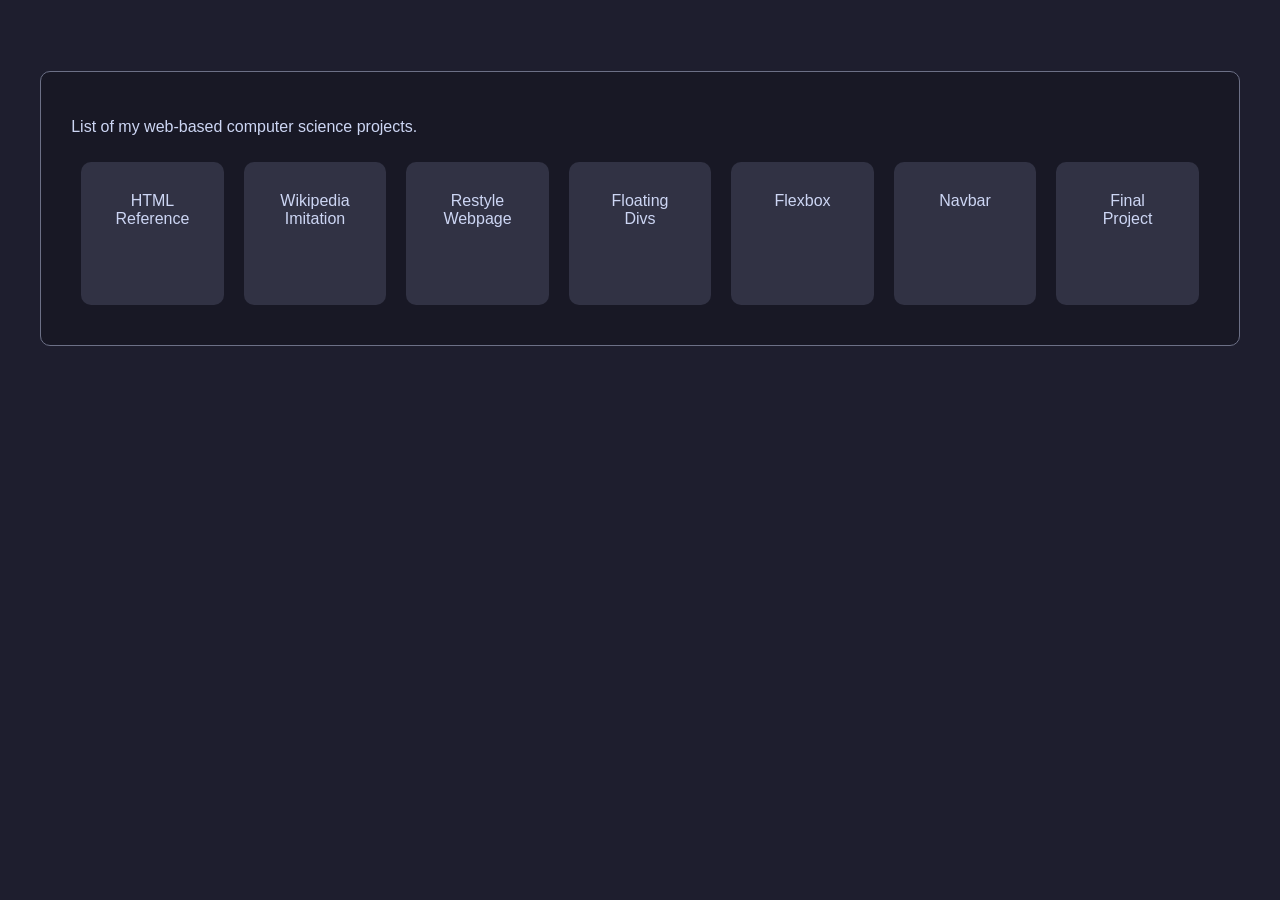
<file: index.html>
<html>
    <head>
        <title>carsonetb - computer science</title>
        <link rel="stylesheet" href="style.css" />
    </head>
    <body>
        <div class="content-container">
            <div class="content">
                <p>List of my web-based computer science projects.</p>
                <div class="projects-container">
                    <a href="1_html_reference/" class="project">
                        HTML Reference
                    </a>
                    <a href="2_wikipedia_imitation/" class="project">
                        Wikipedia Imitation
                    </a>
                    <a href="3_restyle_webpage/" class="project">
                        Restyle Webpage
                    </a>
                    <a href="4_floating_divs/" class="project">
                        Floating Divs
                    </a>
                    <a href="5_flexbox/" class="project">
                        Flexbox
                    </a>
                    <a href="6_navigation_bar/" class="project">
                        Navbar
                    </a>
                    <a href="7_final_project/" class="project">
                        Final Project
                    </a>
                </div>
            </div>
        </div>
    </body>
</html>
</file>
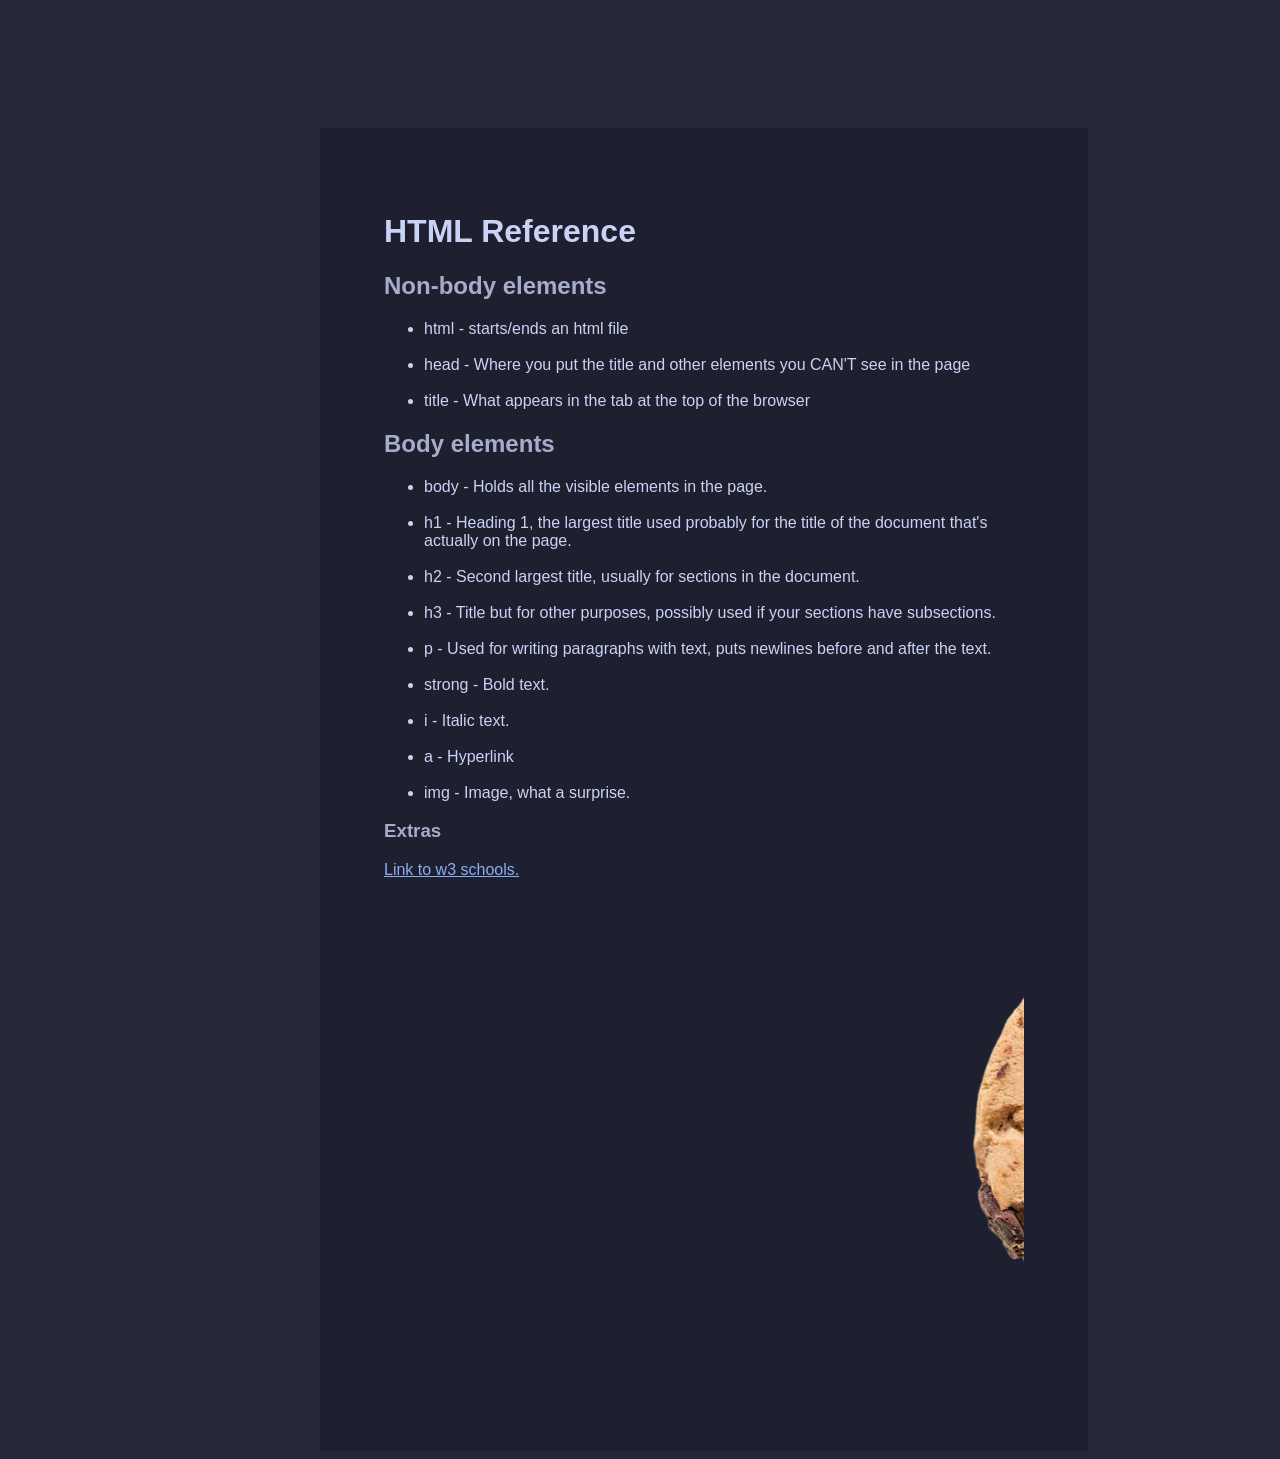
<file: 1_html_reference/index.html>
<!DOCTYPE html>
<html>
    <head>
        <title>HTML Reference?</title>
        <link rel="stylesheet" href="style.css">
    </head>
    <body>
        <div class="background-rect">
            <h1>HTML Reference</h1>
            <h2>Non-body elements</h2>
            <ul>
                <li>html - starts/ends an html file</li>
                <br>
                <li>head - Where you put the title and other elements you CAN'T see in the page</li> 
                <br>
                <li>title - What appears in the tab at the top of the browser</li>
            </ul>
            <h2>Body elements</h2>
            <ul>
                <li>body - Holds all the visible elements in the page.</li>
                <br>
                <li>h1 - Heading 1, the largest title used probably for the title of the document that's actually on the page.</li>
                <br>
                <li>h2 - Second largest title, usually for sections in the document.</li>
                <br>
                <li>h3 - Title but for other purposes, possibly used if your sections have subsections.</li>
                <br>
                <li>p - Used for writing paragraphs with text, puts newlines before and after the text.</li>
                <br>
                <li>strong - Bold text.</li>
                <br>
                <li>i - Italic text.</li>
                <br>
                <li>a - Hyperlink</li>
                <br>
                <li>img - Image, what a surprise.</li>
            </ul>
            <h3>Extras</h3>
            <a href="https://w3schools.com">Link to w3 schools.</a>
            <br>
            <marquee>
                <img src="cookie.png">
            </marquee>
        </div>
    </body>
</html>
</file>
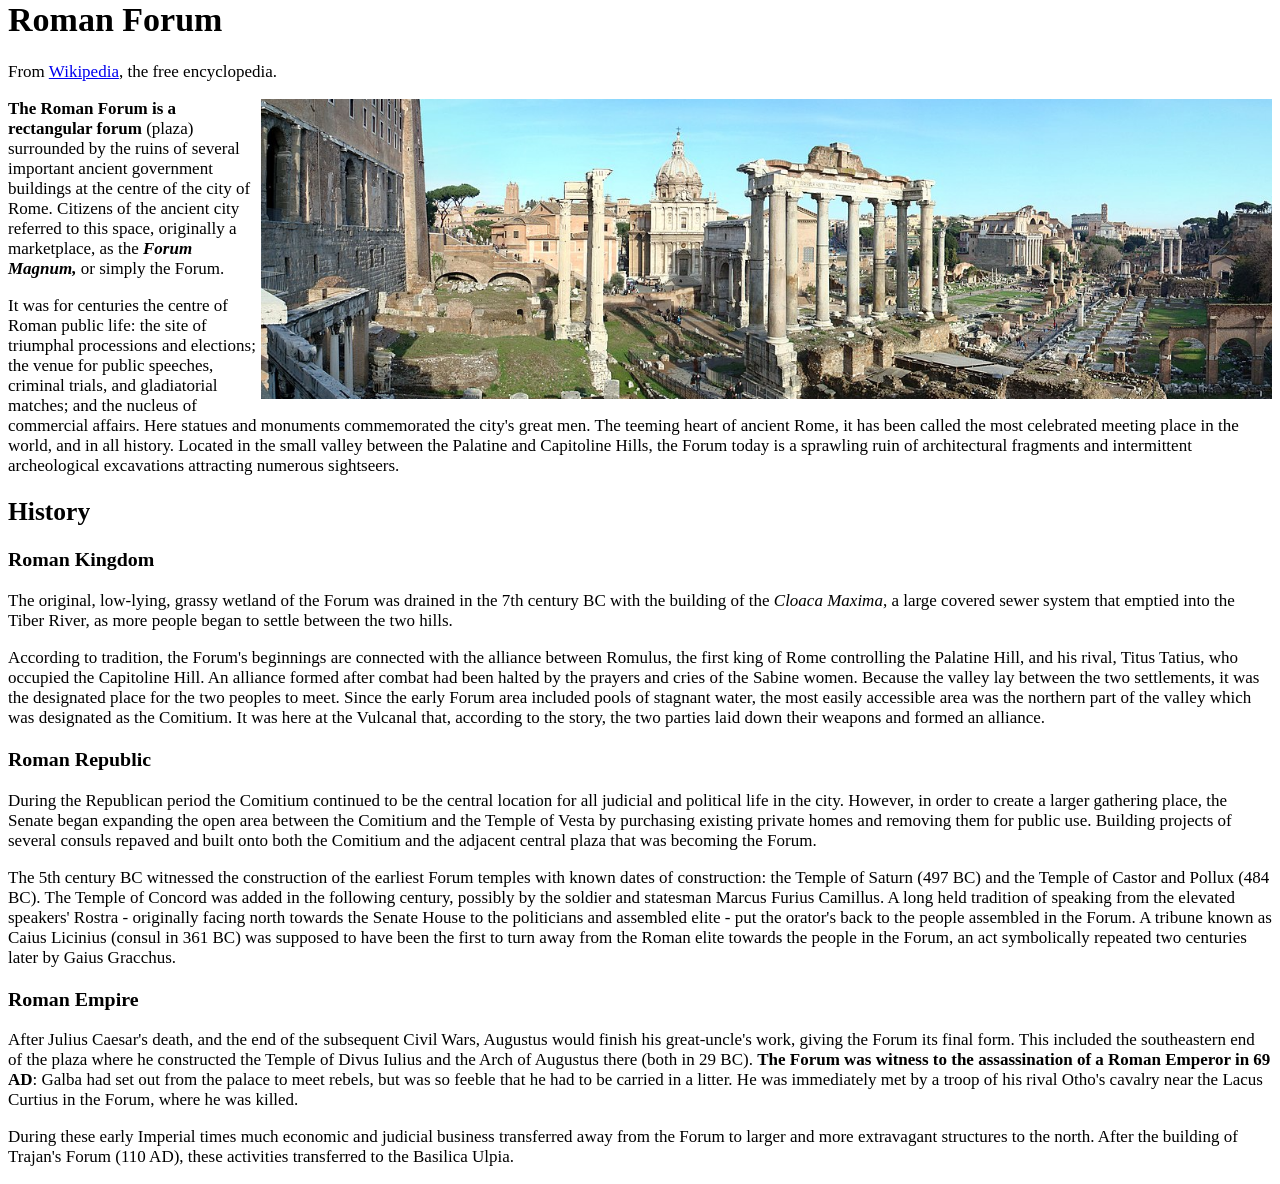
<file: 2_wikipedia_imitation/index.html>
<!DOCTYPE html>
<html>
    <head>
        <link rel="stylesheet" href="style.css">
        <title>Roman Forum</title>
    </head>
    <body>
        <h1 style="margin-top: -7px">Roman Forum</h1>
        <p>From <a href="https://wikipedia.org" about="_blank">Wikipedia</a>, the free encyclopedia.</p>
        <img class="forum-image" src="forum-actual.jpg">
        <p>
            <b>The Roman Forum is a rectangular forum</b> (plaza) surrounded by the ruins 
            of several important ancient government buildings at the centre of the city of Rome. 
            Citizens of the ancient city referred to this space, originally a marketplace, as the 
            <b><i>Forum Magnum,</i></b> or simply the Forum.
        </p>
        <p>
            It was for centuries the centre of Roman public life: the site of triumphal processions and 
            elections; the venue for public speeches, criminal trials, and 
            gladiatorial matches; and 
            the nucleus of commercial affairs. Here statues and monuments commemorated the city's great
            men. The teeming heart of ancient Rome, it has been called the most celebrated meeting place 
            in the world, and in all history. Located in the small valley between the Palatine and 
            Capitoline Hills, the Forum today is a sprawling ruin of architectural fragments and 
            intermittent archeological excavations attracting numerous sightseers.
        </p>
        <h2>History</h2>
        <h3>Roman Kingdom</h3>
        <p>
            The original, low-lying, grassy wetland of the Forum was drained in the 7th century BC with 
            the building of the <i>Cloaca Maxima</i>, a large covered sewer system that emptied into the Tiber 
            River, as more people began to settle between the two hills.
        </p>
        <p>
            According to tradition, the Forum's beginnings are connected with the alliance between Romulus, 
            the first king of Rome controlling the Palatine Hill, and his rival, Titus Tatius, who occupied 
            the Capitoline Hill. An alliance formed after combat had been halted by the prayers and cries 
            of the Sabine women. Because the valley lay between the two settlements, it was the designated 
            place for the two peoples to meet. Since the early Forum area included pools of stagnant water, 
            the most easily accessible area was the northern part of the valley which was designated as the 
            Comitium. It was here at the Vulcanal that, according to the story, the two parties laid down 
            their weapons and formed an alliance.
        </p>
        <h3>Roman Republic</h3>
        <p>
            During the Republican period the Comitium continued to be the central location for all judicial 
            and political life in the city. However, in order to create a larger gathering place, the Senate 
            began expanding the open area between the Comitium and the Temple of Vesta by purchasing existing 
            private homes and removing them for public use. Building projects of several consuls repaved and 
            built onto both the Comitium and the adjacent central plaza that was becoming the Forum.
        </p>
        <p>
            The 5th century BC witnessed the construction of the earliest Forum temples with known dates of 
            construction: the Temple of Saturn (497 BC) and the Temple of Castor and Pollux (484 BC). The 
            Temple of Concord was added in the following century, possibly by the soldier and statesman Marcus 
            Furius Camillus. A long held tradition of speaking from the elevated speakers' Rostra - originally 
            facing north towards the Senate House to the politicians and assembled elite - put the orator's 
            back to the people assembled in the Forum. A tribune known as Caius Licinius (consul in 361 BC) 
            was supposed to have been the first to turn away from the Roman elite towards the people in the 
            Forum, an act symbolically repeated two centuries later by Gaius Gracchus.
        </p>
        <h3>Roman Empire</h3>
        <p>
            After Julius Caesar's death, and the end of the subsequent Civil Wars, Augustus would finish his 
            great-uncle's work, giving the Forum its final form. This included the southeastern end of the 
            plaza where he constructed the Temple of Divus Iulius and the Arch of Augustus there (both in 
            29 BC). <b>The Forum was witness to the assassination of a Roman Emperor in 69 AD</b>: 
            Galba had set 
            out from the palace to meet rebels, but was so feeble that he had to be carried in a litter. He 
            was immediately met by a troop of his rival Otho's cavalry near the Lacus Curtius in the Forum, 
            where he was killed.
        </p>
        <p>
            During these early Imperial times much economic and judicial business transferred away from 
            the Forum to larger and more extravagant structures to the north. After the building of Trajan's 
            Forum (110 AD), these activities transferred to the Basilica Ulpia.
        </p>
    </body>
</html>
</file>
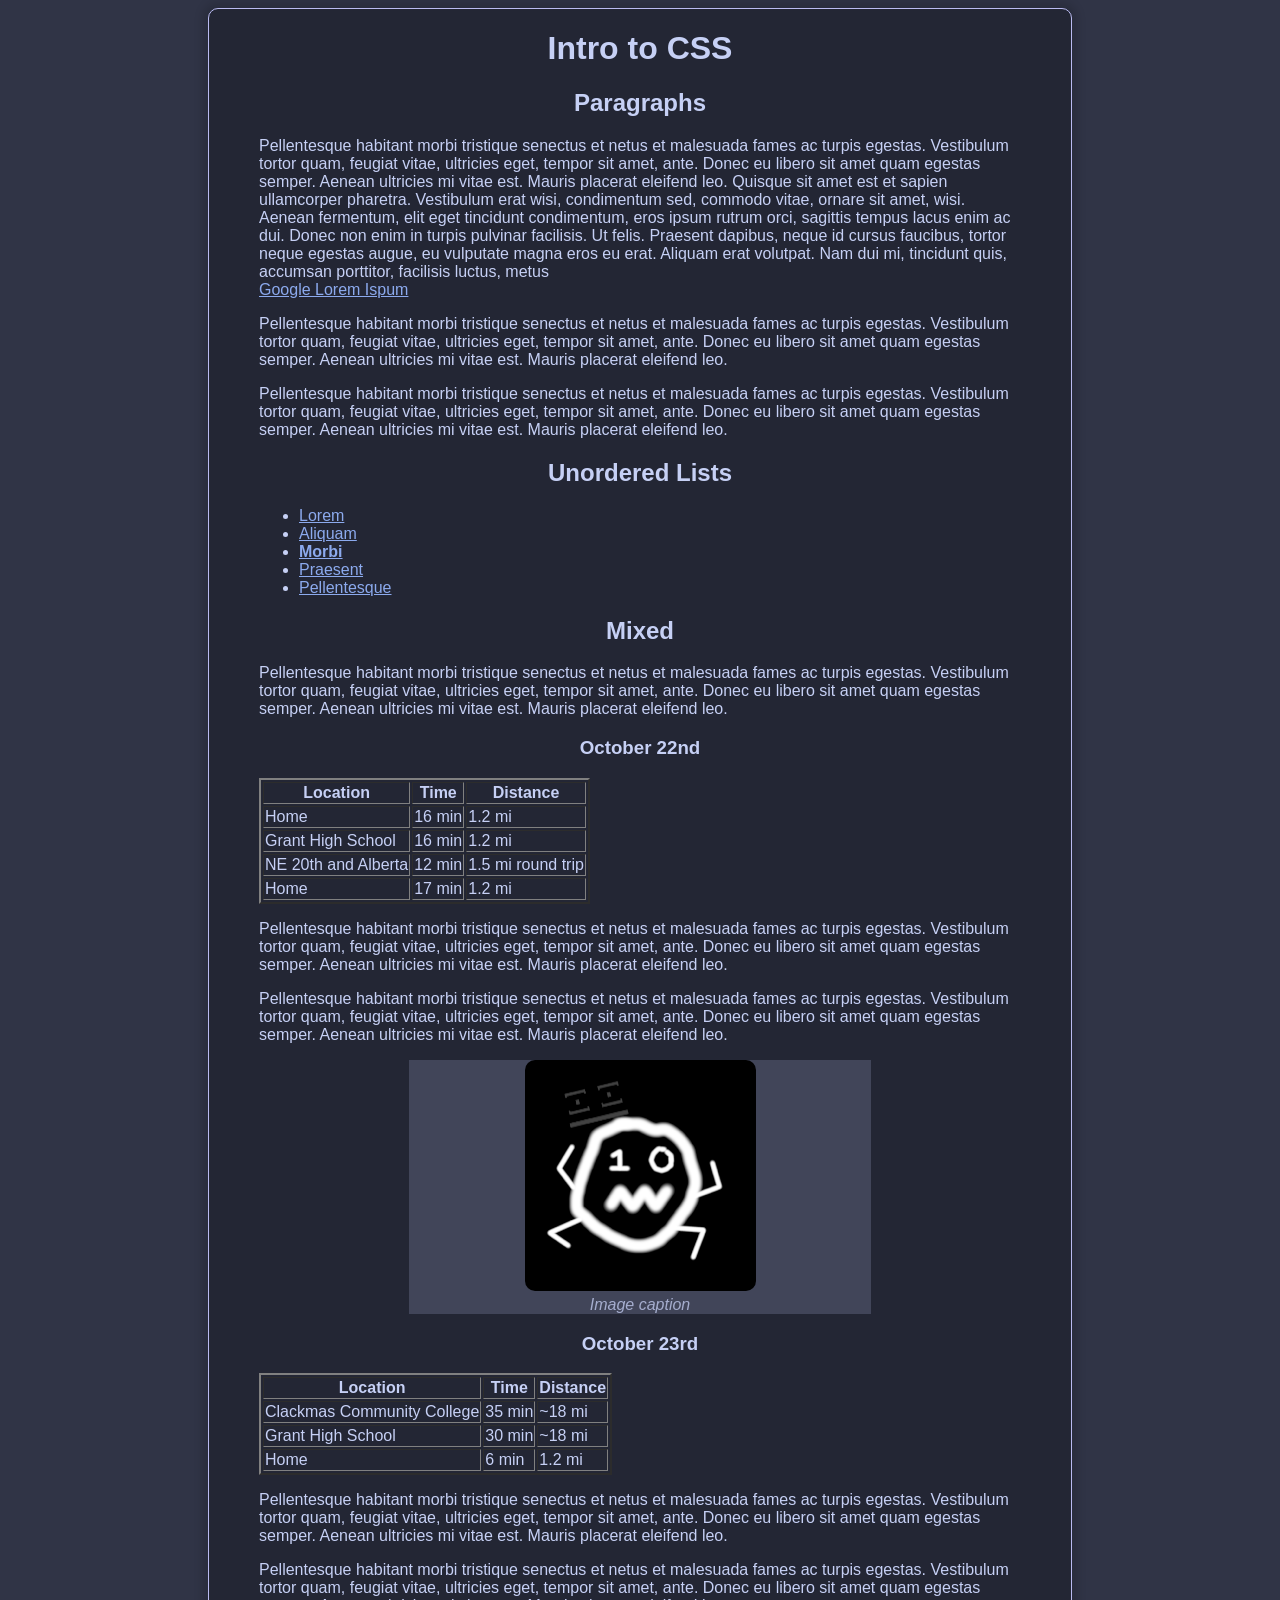
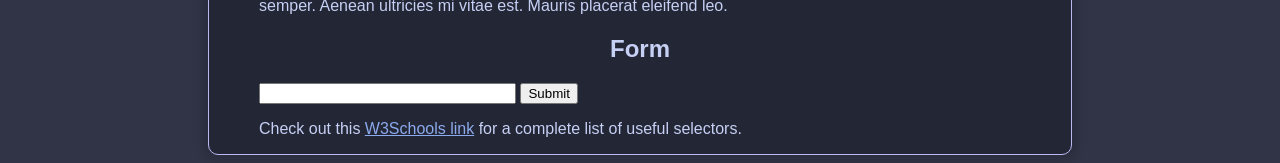
<file: 3_restyle_webpage/index.html>
<html>
	<head>
		<title>CSS Intro</title>
		<link rel="stylesheet" type="text/css" href="style.css">
	</head>
	<body>
		<div class="content">
			<h1>Intro to CSS</h1>

			<h2>Paragraphs</h2>
			
			<p class="opener">
				Pellentesque habitant morbi tristique senectus et netus et malesuada fames ac turpis egestas. Vestibulum tortor quam, 
				feugiat vitae, ultricies eget, tempor sit amet, ante. Donec eu libero sit amet quam egestas semper. Aenean ultricies 
				mi vitae est. Mauris placerat eleifend leo. Quisque sit amet est et sapien ullamcorper pharetra. Vestibulum erat wisi, 
				condimentum sed, commodo vitae, ornare sit amet, wisi. Aenean fermentum, elit eget tincidunt condimentum, eros ipsum 
				rutrum orci, sagittis tempus lacus enim ac dui. Donec non enim in turpis pulvinar facilisis. Ut felis. Praesent 
				dapibus, neque id cursus faucibus, tortor neque egestas augue, eu vulputate magna eros eu erat. Aliquam erat volutpat. 
				Nam dui mi, tincidunt quis, accumsan porttitor, facilisis luctus, metus
				<br/>
				<a href="http://www.google.com">Google Lorem Ispum</a>
			</p>
			<p class="middle">
				Pellentesque habitant morbi tristique senectus et netus et malesuada fames ac turpis egestas. Vestibulum tortor 
				quam, feugiat vitae, ultricies eget, tempor sit amet, ante. Donec eu libero sit amet quam egestas semper. Aenean 
				ultricies mi vitae est. Mauris placerat eleifend leo.
			</p>
			<p id="closing">
				Pellentesque habitant morbi tristique senectus et netus et malesuada fames ac turpis egestas. Vestibulum tortor 
				quam, feugiat vitae, ultricies eget, tempor sit amet, ante. Donec eu libero sit amet quam egestas semper. Aenean 
				ultricies mi vitae est. Mauris placerat eleifend leo.
			</p>

			<h2>Unordered Lists</h2>

			<ul class="opener">
					<li><a href="#nowhere" title="Lorum ipsum dolor sit amet">Lorem</a></li>
					<li><a href="#nothing" title="Aliquam tincidunt mauris eu risus">Aliquam</a></li>
					<li><strong><a href="#nothere" title="Morbi in sem quis dui placerat ornare">Morbi</a></strong></li>
					<li><a href="#ovrhere" title="Praesent dapibus, neque id cursus faucibus">Praesent</a></li>
					<li><a href="#gothere" title="Pellentesque fermentum dolor">Pellentesque</a></li>
			</ul>

			<h2>Mixed</h2>

			<p class="opener">
				Pellentesque habitant morbi tristique senectus et netus et malesuada fames ac turpis egestas. Vestibulum tortor quam, 
				feugiat vitae, ultricies eget, tempor sit amet, ante. Donec eu libero sit amet quam egestas semper. Aenean ultricies 
				mi vitae est. Mauris placerat eleifend leo.
			</p>
			<h3>October 22nd</h3>

			<table border="2">
				<tr>
					<th>Location</th>
					<th>Time</th>
					<th>Distance</th>
				</tr>
				<tr>
					<td>Home</td>
					<td>16 min</td>
					<td>1.2 mi</td>
				</tr>
				<tr>
					<td>Grant High School</td>
					<td>16 min</td>
					<td>1.2 mi</td>
				</tr>
				<tr>
					<td>NE 20th and Alberta</td>
					<td>12 min</td>
					<td>1.5 mi round trip</td>
				</tr>
				<tr>
					<td>Home</td>
					<td>17 min</td>
					<td>1.2 mi</td>
				</tr>
			</table>

			<p>
				Pellentesque habitant morbi tristique senectus et netus et malesuada fames ac turpis egestas. Vestibulum tortor quam, 
				feugiat vitae, ultricies eget, tempor sit amet, ante. Donec eu libero sit amet quam egestas semper. Aenean ultricies 
				mi vitae est. Mauris placerat eleifend leo.
			</p>

			<p>Pellentesque habitant morbi tristique senectus et netus et malesuada fames ac turpis egestas. Vestibulum tortor quam, 
				feugiat vitae, ultricies eget, tempor sit amet, ante. Donec eu libero sit amet quam egestas semper. Aenean ultricies 
				mi vitae est. Mauris placerat eleifend leo.
			</p>

			<div class="image-box">
				<img src="profile.png" />
				<p class="caption">Image caption</p>
			</div>

			<h3>October 23rd</h3>

			<table border="2">
				<tr>
					<th>Location</th>
					<th>Time</th>
					<th>Distance</th>
				</tr>
				<tr>
					<td>Clackmas Community College</td>
					<td>35 min</td>
					<td>~18 mi</td>
				</tr>
				<tr>
					<td>Grant High School</td>
					<td>30 min</td>
					<td>~18 mi</td>
				</tr>
				<tr>
					<td>Home</td>
					<td>6 min</td>
					<td>1.2 mi</td>
				</tr>
			</table>

			<p>
				Pellentesque habitant morbi tristique senectus et netus et malesuada fames ac turpis egestas. Vestibulum tortor quam, 
				feugiat vitae, ultricies eget, tempor sit amet, ante. Donec eu libero sit amet quam egestas semper. Aenean ultricies 
				mi vitae est. Mauris placerat eleifend leo.
			</p>

			<p>
				Pellentesque habitant morbi tristique senectus et netus et malesuada fames ac turpis egestas. Vestibulum tortor quam, 
				feugiat vitae, ultricies eget, tempor sit amet, ante. Donec eu libero sit amet quam egestas semper. Aenean ultricies 
				mi vitae est. Mauris placerat eleifend leo.
			</p>

			<h2>Form</h2>

			<input type="text" name="Name" value="" size="30">
			<input type="button" value="Submit">

			<p>
				Check out this <a href="http://www.w3schools.com/cssref/css_selectors.asp" target="_blank">W3Schools link</a> for a 
				complete list of useful selectors.
			</p>
		</div>
	</body>
</html>
</file>
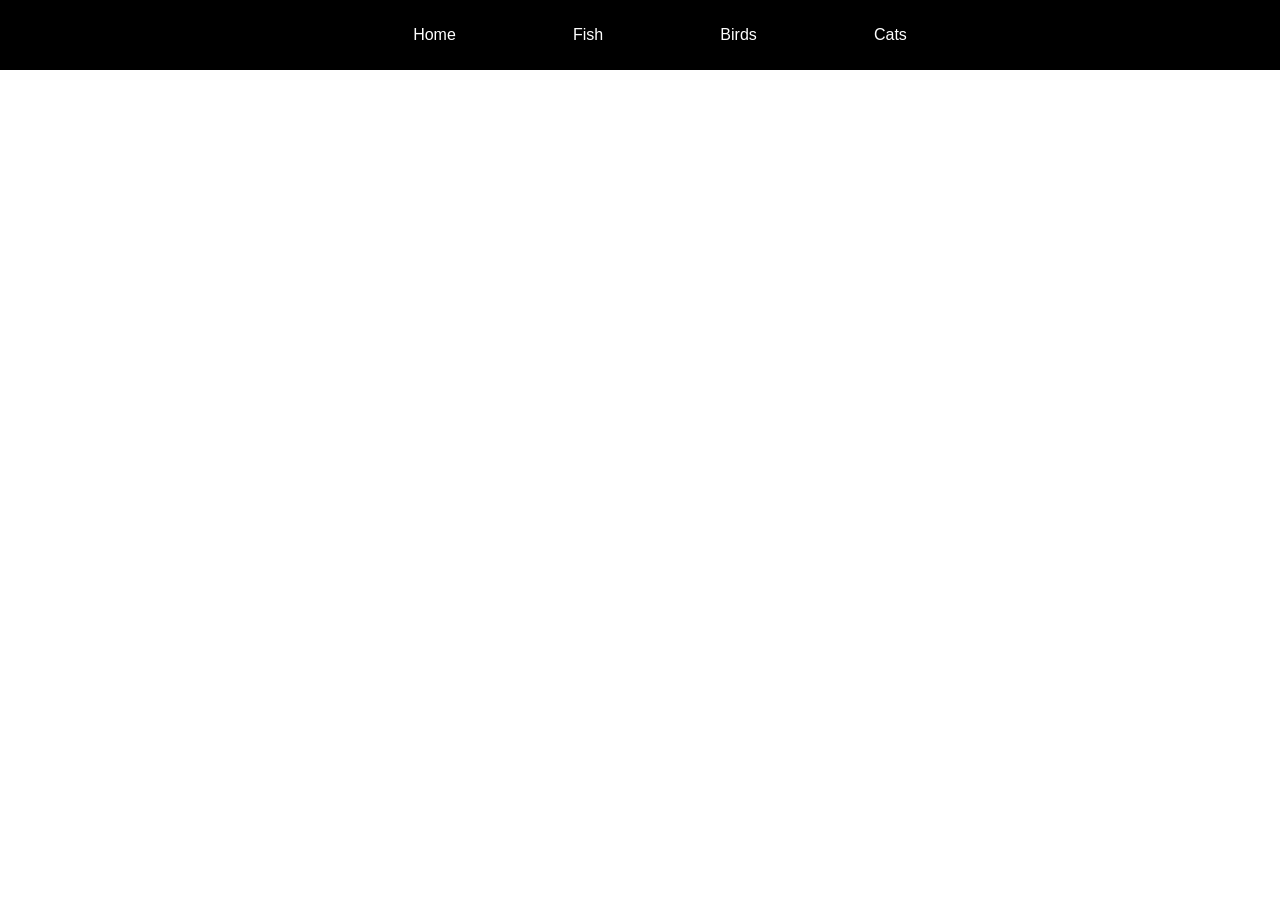
<file: 6_navigation_bar/index.html>
<html>
  <head>
    <title>Nav bar</title>
      <link rel="stylesheet" type="text/css" href="style.css">
  </head>
  <body>
    <div class="nav">
      <ul>
        <li><a href="nav.html">Home</a></li>
        <li><a href="page2.html">Fish</a></li>
        <li><a href="page3.html">Birds</a></li>
        <li><a href="page4.html">Cats</a></li>
     </ul>
   </div>
  </body>
</html>
</file>
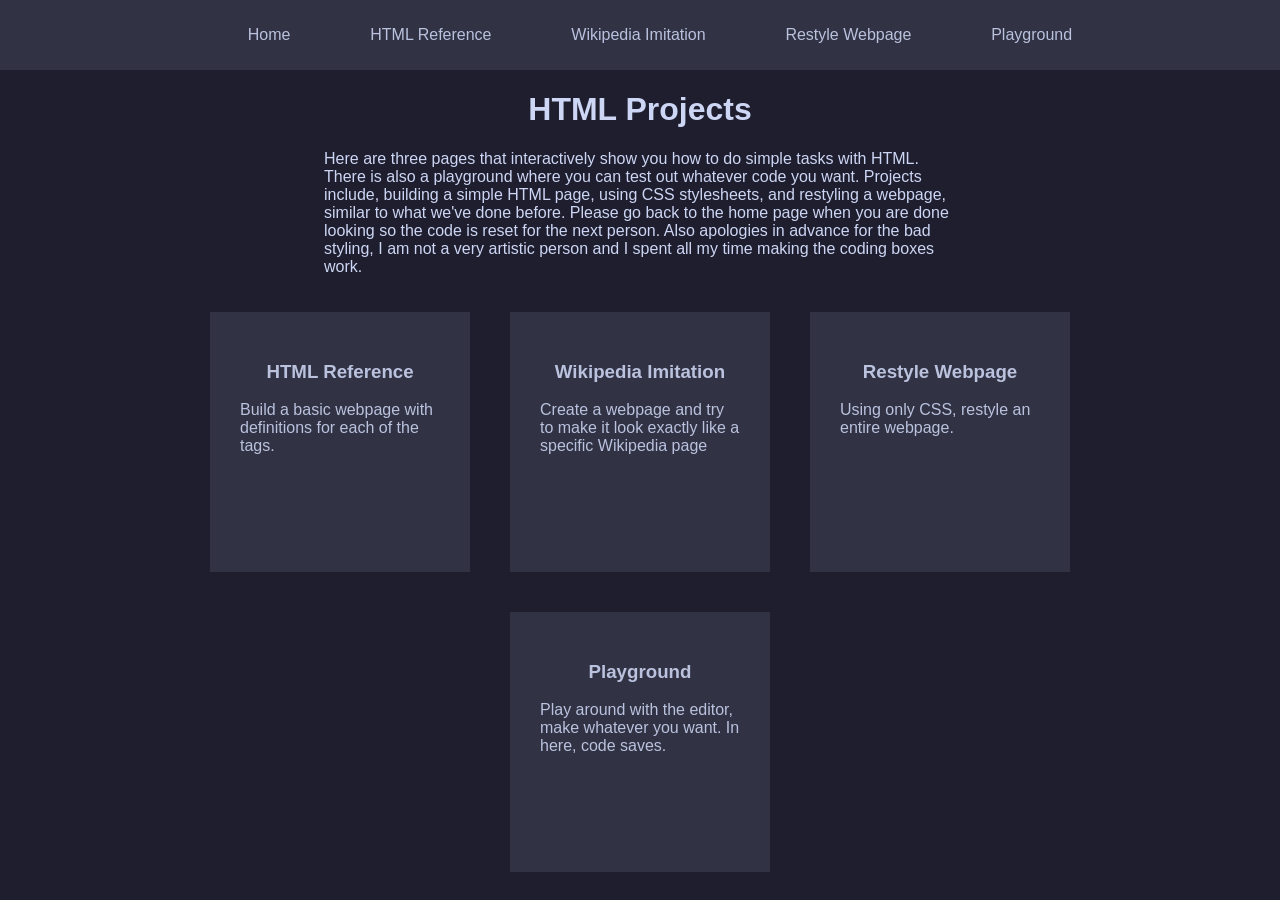
<file: 7_final_project/index.html>
<html>
    <head>
        <link rel="stylesheet" type="text/css" href="style.css">
        <title>HTML Projects</title>
        <style id="custom-style"></style>
    </head>
    <body>
        <div class="nav">
            <ul>
                <li><a href=".">Home</a></li>
                <li><a href="html_reference">HTML Reference</a></li>
                <li><a href="wikipedia_imitation">Wikipedia Imitation</a></li>
                <li><a href="restyle_webpage">Restyle Webpage</a></li>
                <li><a href="playground">Playground</a></li>
            </ul>
        </div>
        <div class="contents">
            <h1>HTML Projects</h1>
            <p class="page_description">
                Here are three pages that interactively show you how 
                to do simple tasks with HTML. There is also a playground 
                where you can test out whatever code you want. Projects 
                include, building a simple HTML page, using CSS stylesheets,
                and restyling a webpage, similar to what we've done before.
                Please go back to the home page when you are done looking 
                so the code is reset for the next person. Also apologies in
                advance for the bad styling, I am not a very artistic person 
                and I spent all my time making the coding boxes work.
            </p>
        </div>
        <div class="pagelink_row">
            <a href="html_reference" class="pagelink">
                <h3>HTML Reference</h1>
                <p>Build a basic webpage with definitions for each of the tags.</p>
            </a>
            <a href="wikipedia_imitation" class="pagelink">
                <h3>Wikipedia Imitation</h1>
                <p>Create a webpage and try to make it look exactly like a specific Wikipedia page</p>
            </a>
            <a href="restyle_webpage" class="pagelink">
                <h3>Restyle Webpage</h1>
                <p>Using only CSS, restyle an entire webpage.</p>
            </a>
        </div>
        <div class="pagelink_row">
            <a href="playground" class="pagelink">
                <h3>Playground</h1>
                <p>Play around with the editor, make whatever you want. In here, code saves.</p>
            </a>
        </div>
        <script src="script.js"></script>
    </body>
</html>
</file>
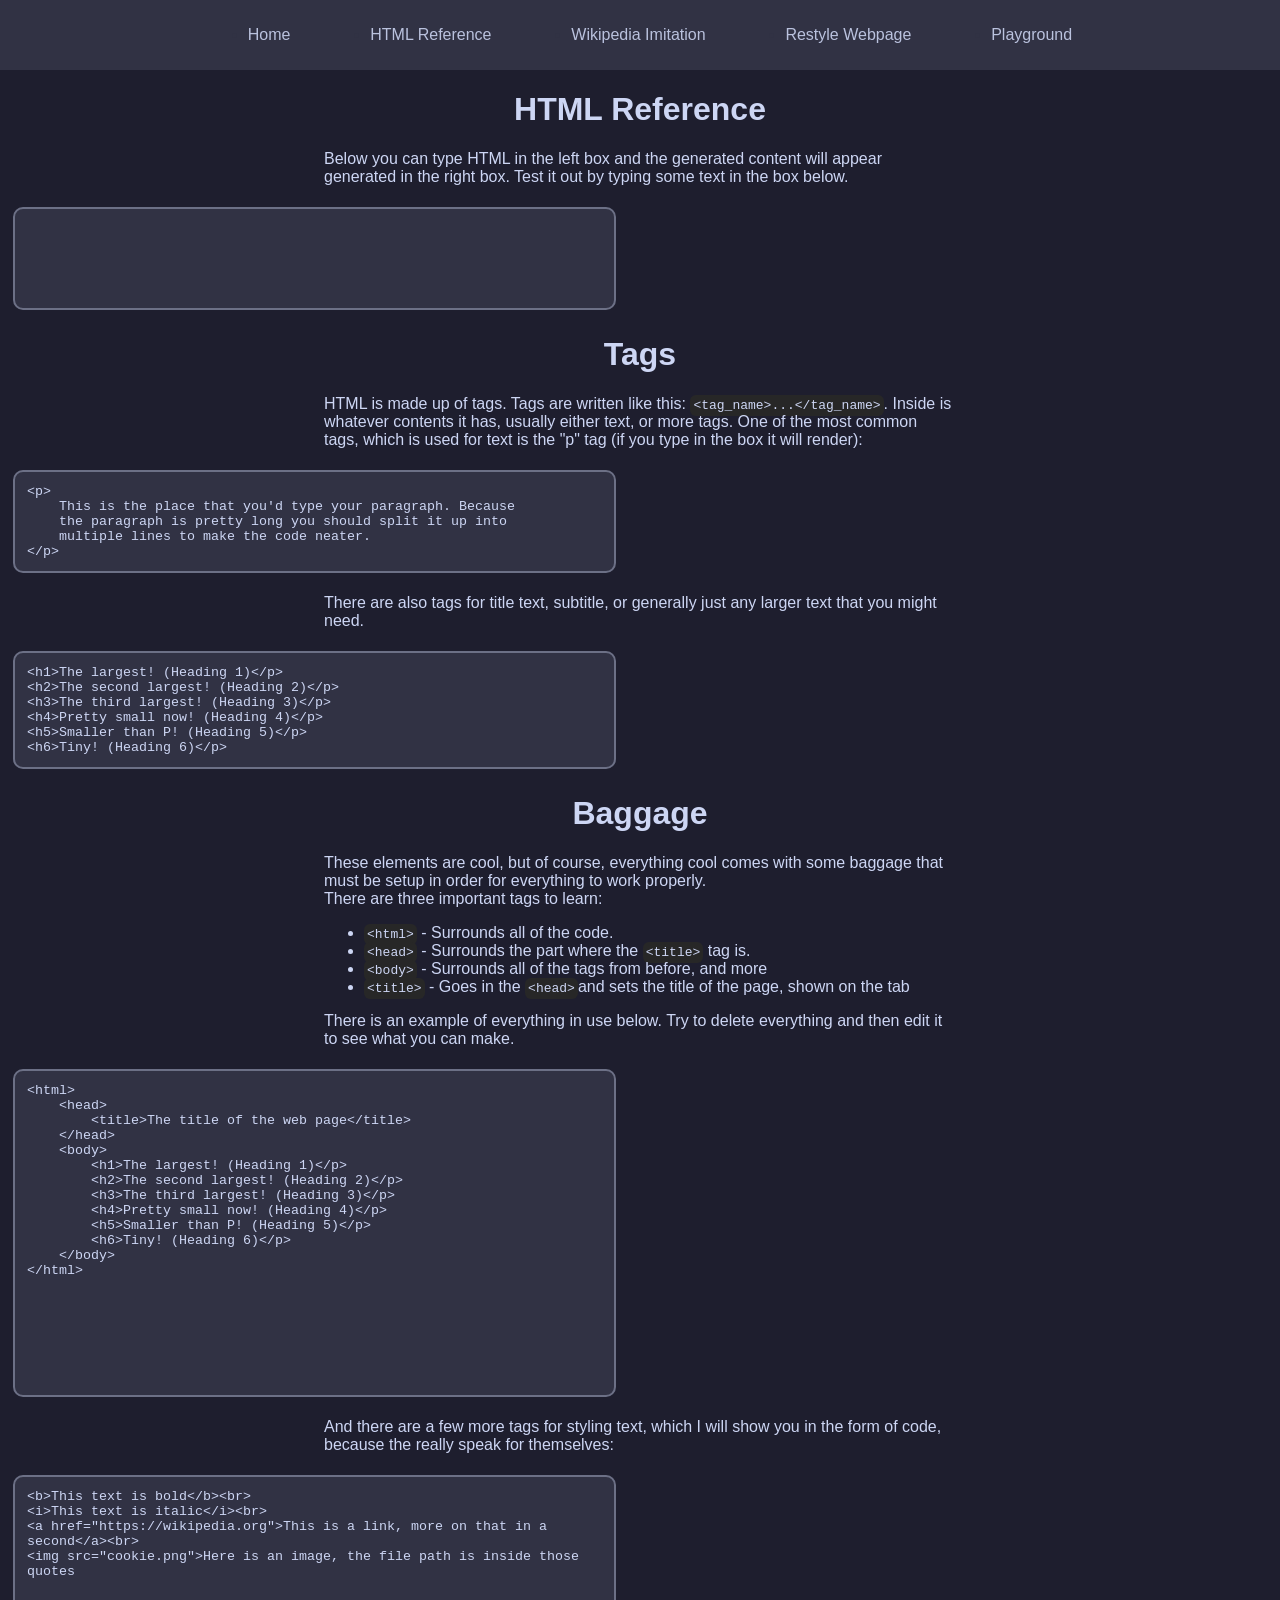
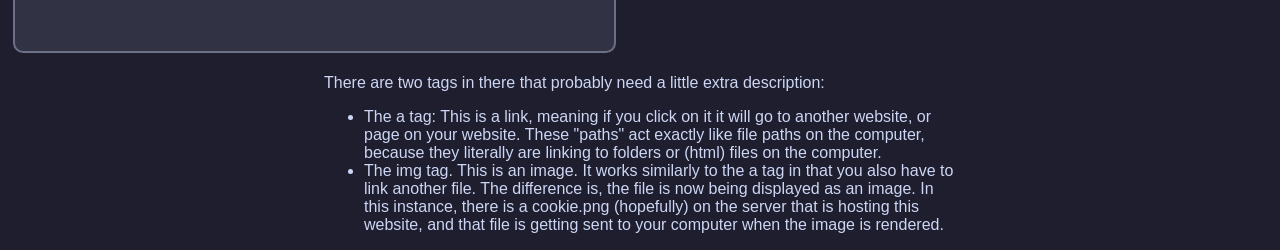
<file: 7_final_project/html_reference/index.html>
<html>
    <head>
        <link rel="stylesheet" type="text/css" href="../style.css">
        <title>HTML Reference</title>
        <style id="custom-style"></style>
    </head>
    <body>
        <div class="nav">
            <ul>
                <li><a href="../">Home</a></li>
                <li><a href="../html_reference">HTML Reference</a></li>
                <li><a href="../wikipedia_imitation">Wikipedia Imitation</a></li>
                <li><a href="../restyle_webpage">Restyle Webpage</a></li>
                <li><a href="../playground">Playground</a></li>
            </ul>
        </div>
        <div class="contents">
            <h1>HTML Reference</h1>
            <p class="page_description">
                Below you can type HTML in the left box and the generated content will appear 
                generated in the right box. Test it out by typing some text in the box below.
            </p>
        </div>
        <div class="editor_container" id="code_editor">
            <textarea custom_css=" " class="code_editor" id="textbox", rows="5" cols="70"></textarea>
            <div id="htmlhere"></div>
        </div>
        <div class="contents">
            <h1>Tags</h1>
            <p class="page_description">
                HTML is made up of tags. Tags are written like this: <span class="mono">
                &lt;tag_name&gt;...&lt;/tag_name&gt;</span>. Inside is whatever contents
                it has, usually either text, or more tags. One of the most common tags, 
                which is used for text is the "p" tag (if you type in the box it will render):
            </p>
        </div>
        <div class="editor_container" id="code_editor">
            <textarea custom_css=" " class="code_editor" id="textbox", rows="5" cols="70">
&lt;p&gt;
    This is the place that you'd type your paragraph. Because
    the paragraph is pretty long you should split it up into 
    multiple lines to make the code neater.
&lt;/p&gt;</textarea>
            <div id="htmlhere"></div>
        </div>
        <div class="contents">
            <p class="page_description">
                There are also tags for title text, subtitle, or generally just any larger
                text that you might need.
            </p>
        </div>
        <div class="editor_container" id="code_editor">
            <textarea custom_css=" " class="code_editor" id="textbox", rows="6" cols="70">
&lt;h1&gt;The largest! (Heading 1)&lt;/p&gt;
&lt;h2&gt;The second largest! (Heading 2)&lt;/p&gt;
&lt;h3&gt;The third largest! (Heading 3)&lt;/p&gt;
&lt;h4&gt;Pretty small now! (Heading 4)&lt;/p&gt;
&lt;h5&gt;Smaller than P! (Heading 5)&lt;/p&gt;
&lt;h6&gt;Tiny! (Heading 6)&lt;/p&gt;</textarea>
            <div id="htmlhere"></div>
        </div>
        <div class="contents">
            <h1>Baggage</h1>
            <p class="page_description">
                These elements are cool, but of course, everything cool comes with some 
                baggage that must be setup in order for everything to work properly. 
                <br>
                There are three important tags to learn:
            </p>
            <ul>
                <li><span class="mono">&lt;html&gt;</span> - Surrounds all of the code.</li>
                <li><span class="mono">&lt;head&gt;</span> - Surrounds the part where the <span class="mono">&lt;title&gt;</span> tag is.</li>
                <li><span class="mono">&lt;body&gt;</span> - Surrounds all of the tags from before, and more</li>
                <li><span class="mono">&lt;title&gt;</span> - Goes in the <span class="mono">&lt;head&gt;</span>and sets the title of the page, shown on the tab</li>
            </ul>
            <p class="page_description">
                There is an example of everything in use below. Try to delete 
                everything and then edit it to see what you can make.
            </p>
        </div>
        <div class="editor_container" id="code_editor">
            <textarea custom_css=" " class="code_editor" id="textbox", rows="20" cols="70">
&lt;html&gt;
    &lt;head&gt;
        &lt;title&gt;The title of the web page&lt;/title&gt;
    &lt;/head&gt;
    &lt;body&gt;
        &lt;h1&gt;The largest! (Heading 1)&lt;/p&gt;
        &lt;h2&gt;The second largest! (Heading 2)&lt;/p&gt;
        &lt;h3&gt;The third largest! (Heading 3)&lt;/p&gt;
        &lt;h4&gt;Pretty small now! (Heading 4)&lt;/p&gt;
        &lt;h5&gt;Smaller than P! (Heading 5)&lt;/p&gt;
        &lt;h6&gt;Tiny! (Heading 6)&lt;/p&gt;
    &lt;/body&gt;
&lt;/html&gt;</textarea>
            <div id="htmlhere"></div>
        </div>
        <div class="contents">
            <p class="page_description">
                And there are a few more tags for styling text, which I will show you 
                in the form of code, because the really speak for themselves:
            </p>
        </div>
        <div class="editor_container" id="code_editor">
            <textarea custom_css=" " class="code_editor" id="textbox", rows="10" cols="70">
&lt;b&gt;This text is bold&lt;/b&gt;&lt;br&gt;
&lt;i&gt;This text is italic&lt;/i&gt;&lt;br&gt;
&lt;a href="https://wikipedia.org"&gt;This is a link, more on that in a second&lt;/a&gt;&lt;br&gt;
&lt;img src="cookie.png"&gt;Here is an image, the file path is inside those quotes</textarea>
            <div id="htmlhere"></div>
        </div>
        <div class="contents">
            <p class="page_description">
                There are two tags in there that probably need a little extra description:
            </p>
            <ul>
                <li>The a tag: This is a link, meaning if you click on it it will go to
                    another website, or page on your website. These "paths" act exactly
                    like file paths on the computer, because they literally are linking 
                    to folders or (html) files on the computer. 
                </li>
                <li>The img tag. This is an image. It works similarly to the a tag in that 
                    you also have to link another file. The difference is, the file is now 
                    being displayed as an image. In this instance, there is a cookie.png 
                    (hopefully) on the server that is hosting this website, and that file 
                    is getting sent to your computer when the image is rendered.
                </li>
            </ul>
        </div>

        <script src="../script.js"></script>
    </body>
</html>
</file>
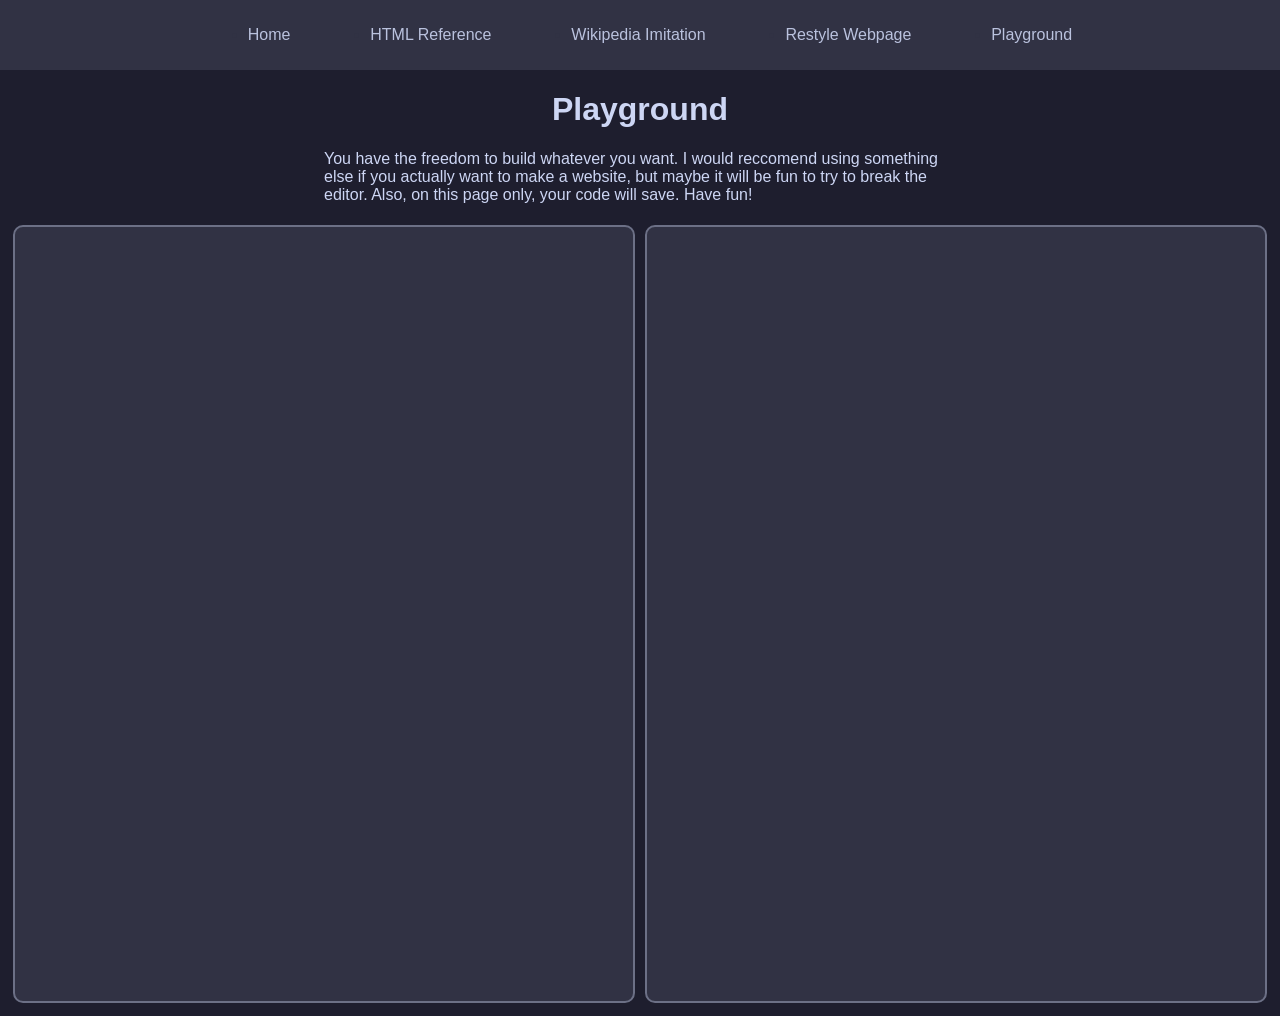
<file: 7_final_project/playground/index.html>
<html>
    <head>
        <link rel="stylesheet" type="text/css" href="../style.css">
        <title>HTML Reference</title>
        <style id="custom-style"></style>
    </head>
    <body>
        <div class="nav">
            <ul>
                <li><a href="../">Home</a></li>
                <li><a href="../html_reference">HTML Reference</a></li>
                <li><a href="../wikipedia_imitation">Wikipedia Imitation</a></li>
                <li><a href="../restyle_webpage">Restyle Webpage</a></li>
                <li><a href="../playground">Playground</a></li>
            </ul>
        </div>
        <div class="contents">
            <h1>Playground</h1>
            <p class="page_description">
                You have the freedom to build whatever you want. I would reccomend
                using something else if you actually want to make a website, but 
                maybe it will be fun to try to break the editor. Also, on this page 
                only, your code will save. Have fun!
            </p>
        </div>
        <div class="editor_container" id="code_editor">
            <textarea class="code_editor" id="cssbox" rows="50" cols="80"></textarea>
            <textarea class="code_editor" id="textbox" rows="10" cols="80"></textarea>
            <div id="htmlhere"></div>
        </div>
        <script src="playground.js"></script>
        <script src="../script.js"></script>
    </body>
</html>
</file>
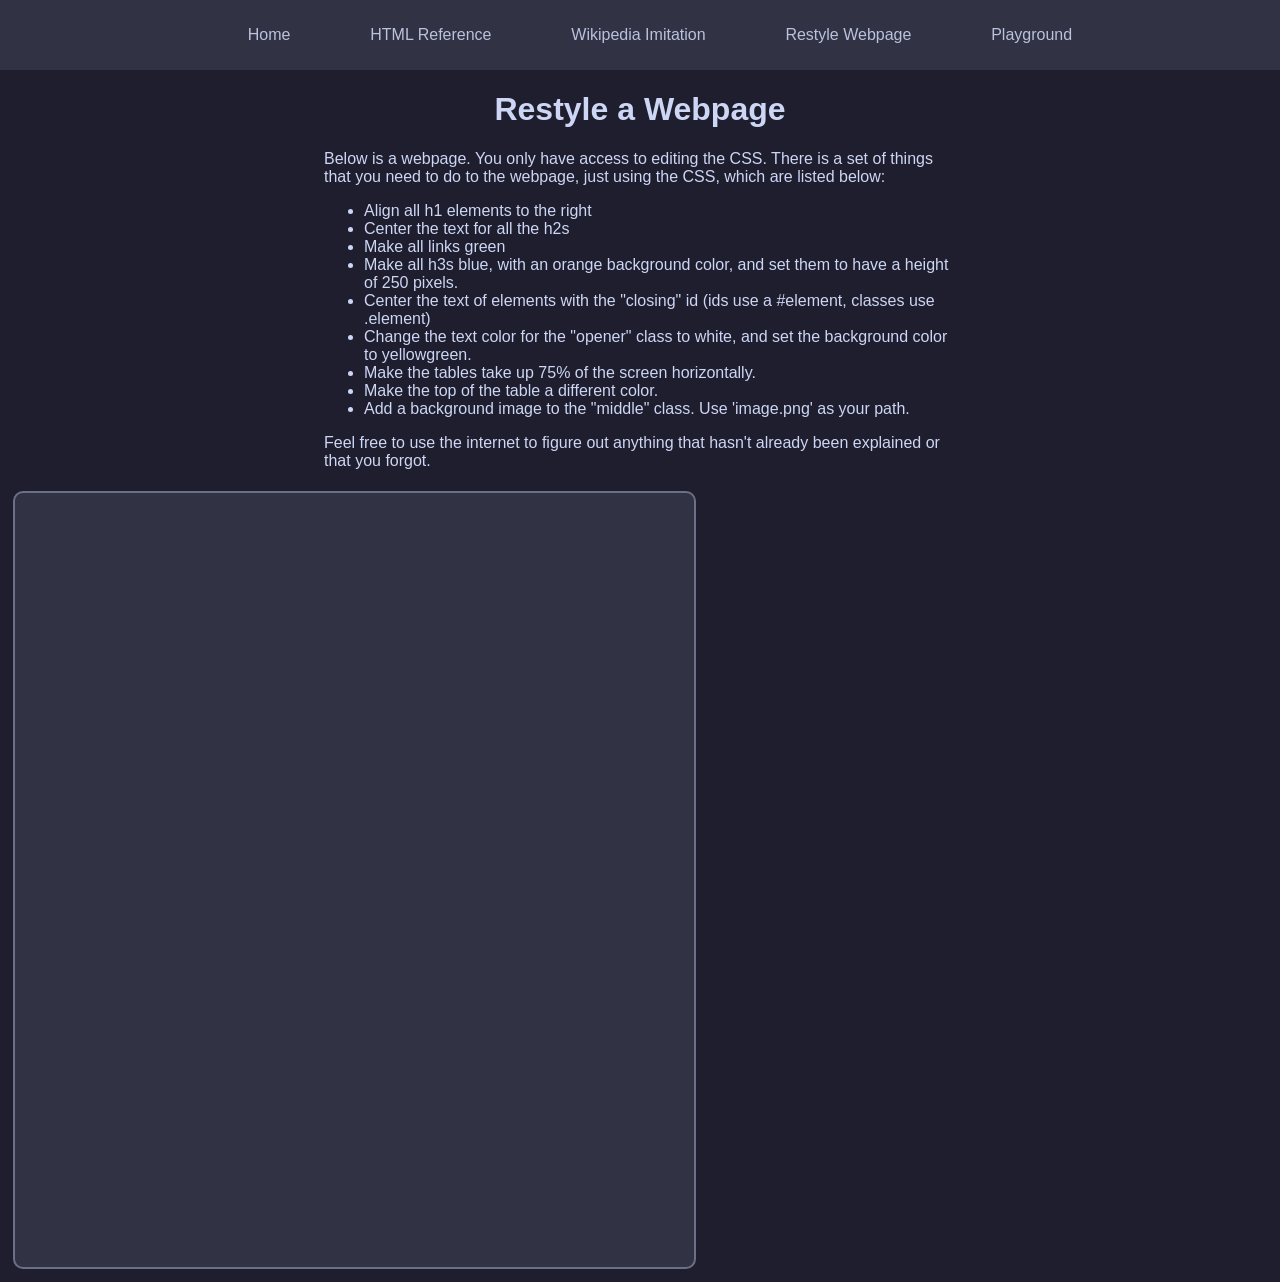
<file: 7_final_project/restyle_webpage/index.html>
<html>
    <head>
        <link rel="stylesheet" type="text/css" href="../style.css">
        <title>HTML Reference</title>
        <style id="custom-style"></style>
    </head>
    <body>
        <div class="nav">
            <ul>
                <li><a href="../">Home</a></li>
                <li><a href="../html_reference">HTML Reference</a></li>
                <li><a href="../wikipedia_imitation">Wikipedia Imitation</a></li>
                <li><a href="../restyle_webpage">Restyle Webpage</a></li>
                <li><a href="../playground">Playground</a></li>
            </ul>
        </div>
        <div class="contents">
            <h1>Restyle a Webpage</h1>
            <p> Below is a webpage. You only have access to editing 
                the CSS. There is a set of things that you need to do
                to the webpage, just using the CSS, which are listed 
                below:
            </p>
            <ul>
                <li>Align all h1 elements to the right</li>
                <li>Center the text for all the h2s</li>
                <li>Make all links green</li>
                <li>Make all h3s blue, with an orange background color, and set them to have a height of 250 pixels.</li>
                <li>Center the text of elements with the "closing" id (ids use a #element, classes use .element)</li>
                <li>Change the text color for the "opener" class to white, and set the background color to yellowgreen.</li>
                <li>Make the tables take up 75% of the screen horizontally.</li>
                <li>Make the top of the table a different color.</li>
                <li>Add a background image to the "middle" class. Use 'image.png' as your path.</li>
            </ul>
            <p>
                Feel free to use the internet to figure out anything
                that hasn't already been explained or that you forgot.
            </p>
        </div>
        <div class="editor_container" id="code_editor">
            <textarea custom_html="<div class='content'><h1>Intro to CSS</h1><h2>Paragraphs</h2><p class='opener'>Pellentesque habitant morbi tristique senectus et netus et malesuada fames ac turpis egestas. Vestibulum tortor quam, feugiat vitae, ultricies eget, tempor sit amet, ante. Donec eu libero sit amet quam egestas semper. Aenean ultricies mi vitae est. Mauris placerat eleifend leo. Quisque sit amet est et sapien ullamcorper pharetra. Vestibulum erat wisi, condimentum sed, commodo vitae, ornare sit amet, wisi. Aenean fermentum, elit eget tincidunt condimentum, eros ipsum rutrum orci, sagittis tempus lacus enim ac dui. Donec non enim in turpis pulvinar facilisis. Ut felis. Praesent dapibus, neque id cursus faucibus, tortor neque egestas augue, eu vulputate magna eros eu erat. Aliquam erat volutpat. Nam dui mi, tincidunt quis, accumsan porttitor, facilisis luctus, metus<br/><a href='http://www.google.com'>Google Lorem Ispum</a></p><p class='middle'>Pellentesque habitant morbi tristique senectus et netus et malesuada fames ac turpis egestas. Vestibulum tortor quam, feugiat vitae, ultricies eget, tempor sit amet, ante. Donec eu libero sit amet quam egestas semper. Aenean ultricies mi vitae est. Mauris placerat eleifend leo.</p><p id='closing'>Pellentesque habitant morbi tristique senectus et netus et malesuada fames ac turpis egestas. Vestibulum tortor quam, feugiat vitae, ultricies eget, tempor sit amet, ante. Donec eu libero sit amet quam egestas semper. Aenean ultricies mi vitae est. Mauris placerat eleifend leo.</p><h2>Unordered Lists</h2><ul class='opener'><li><a href='#nowhere' title='Lorum ipsum dolor sit amet'>Lorem</a></li><li><a href='#nothing' title='Aliquam tincidunt mauris eu risus'>Aliquam</a></li><li><strong><a href='#nothere' title='Morbi in sem quis dui placerat ornare'>Morbi</a></strong></li><li><a href='#ovrhere' title='Praesent dapibus, neque id cursus faucibus'>Praesent</a></li><li><a href='#gothere' title='Pellentesque fermentum dolor'>Pellentesque</a></li></ul><h2>Mixed</h2><p class='opener'>Pellentesque habitant morbi tristique senectus et netus et malesuada fames ac turpis egestas. Vestibulum tortor quam, feugiat vitae, ultricies eget, tempor sit amet, ante. Donec eu libero sit amet quam egestas semper. Aenean ultricies mi vitae est. Mauris placerat eleifend leo.</p><h3>October 22nd</h3><table border='2'><tr><th>Location</th><th>Time</th><th>Distance</th></tr><tr><td>Home</td><td>16 min</td><td>1.2 mi</td></tr><tr><td>Grant High School</td><td>16 min</td><td>1.2 mi</td></tr><tr><td>NE 20th and Alberta</td><td>12 min</td><td>1.5 mi round trip</td></tr><tr><td>Home</td><td>17 min</td><td>1.2 mi</td></tr></table><p>Pellentesque habitant morbi tristique senectus et netus et malesuada fames ac turpis egestas. Vestibulum tortor quam, feugiat vitae, ultricies eget, tempor sit amet, ante. Donec eu libero sit amet quam egestas semper. Aenean ultricies mi vitae est. Mauris placerat eleifend leo.</p><p>Pellentesque habitant morbi tristique senectus et netus et malesuada fames ac turpis egestas. Vestibulum tortor quam, feugiat vitae, ultricies eget, tempor sit amet, ante. Donec eu libero sit amet quam egestas semper. Aenean ultricies mi vitae est. Mauris placerat eleifend leo.</p><div class='image-box'><img src='image.png' /><p class='caption'>Image caption</p></div><h3>October 23rd</h3><table border='2'><tr><th>Location</th><th>Time</th><th>Distance</th></tr><tr><td>Clackmas Community College</td><td>35 min</td><td>~18 mi</td></tr><tr><td>Grant High School</td><td>30 min</td><td>~18 mi</td></tr><tr><td>Home</td><td>6 min</td><td>1.2 mi</td></tr></table><p>Pellentesque habitant morbi tristique senectus et netus et malesuada fames ac turpis egestas. Vestibulum tortor quam, feugiat vitae, ultricies eget, tempor sit amet, ante. Donec eu libero sit amet quam egestas semper. Aenean ultricies mi vitae est. Mauris placerat eleifend leo.</p><p>Pellentesque habitant morbi tristique senectus et netus et malesuada fames ac turpis egestas. Vestibulum tortor quam, feugiat vitae, ultricies eget, tempor sit amet, ante. Donec eu libero sit amet quam egestas semper. Aenean ultricies mi vitae est. Mauris placerat eleifend leo.</p><h2>Form</h2><input type='text' name='Name' value='' size='30'><input type='button' value='Submit'><p>Check out this <a href='http://www.w3schools.com/cssref/css_selectors.asp' target='_blank'>W3Schools link</a> for a complete list of useful selectors.</p></div>" class="code_editor" id="cssbox", rows="50" cols="80"></textarea>
            <div id="htmlhere"></div>
        </div>
        <script src="../script.js"></script>
    </body>
</html>
</file>
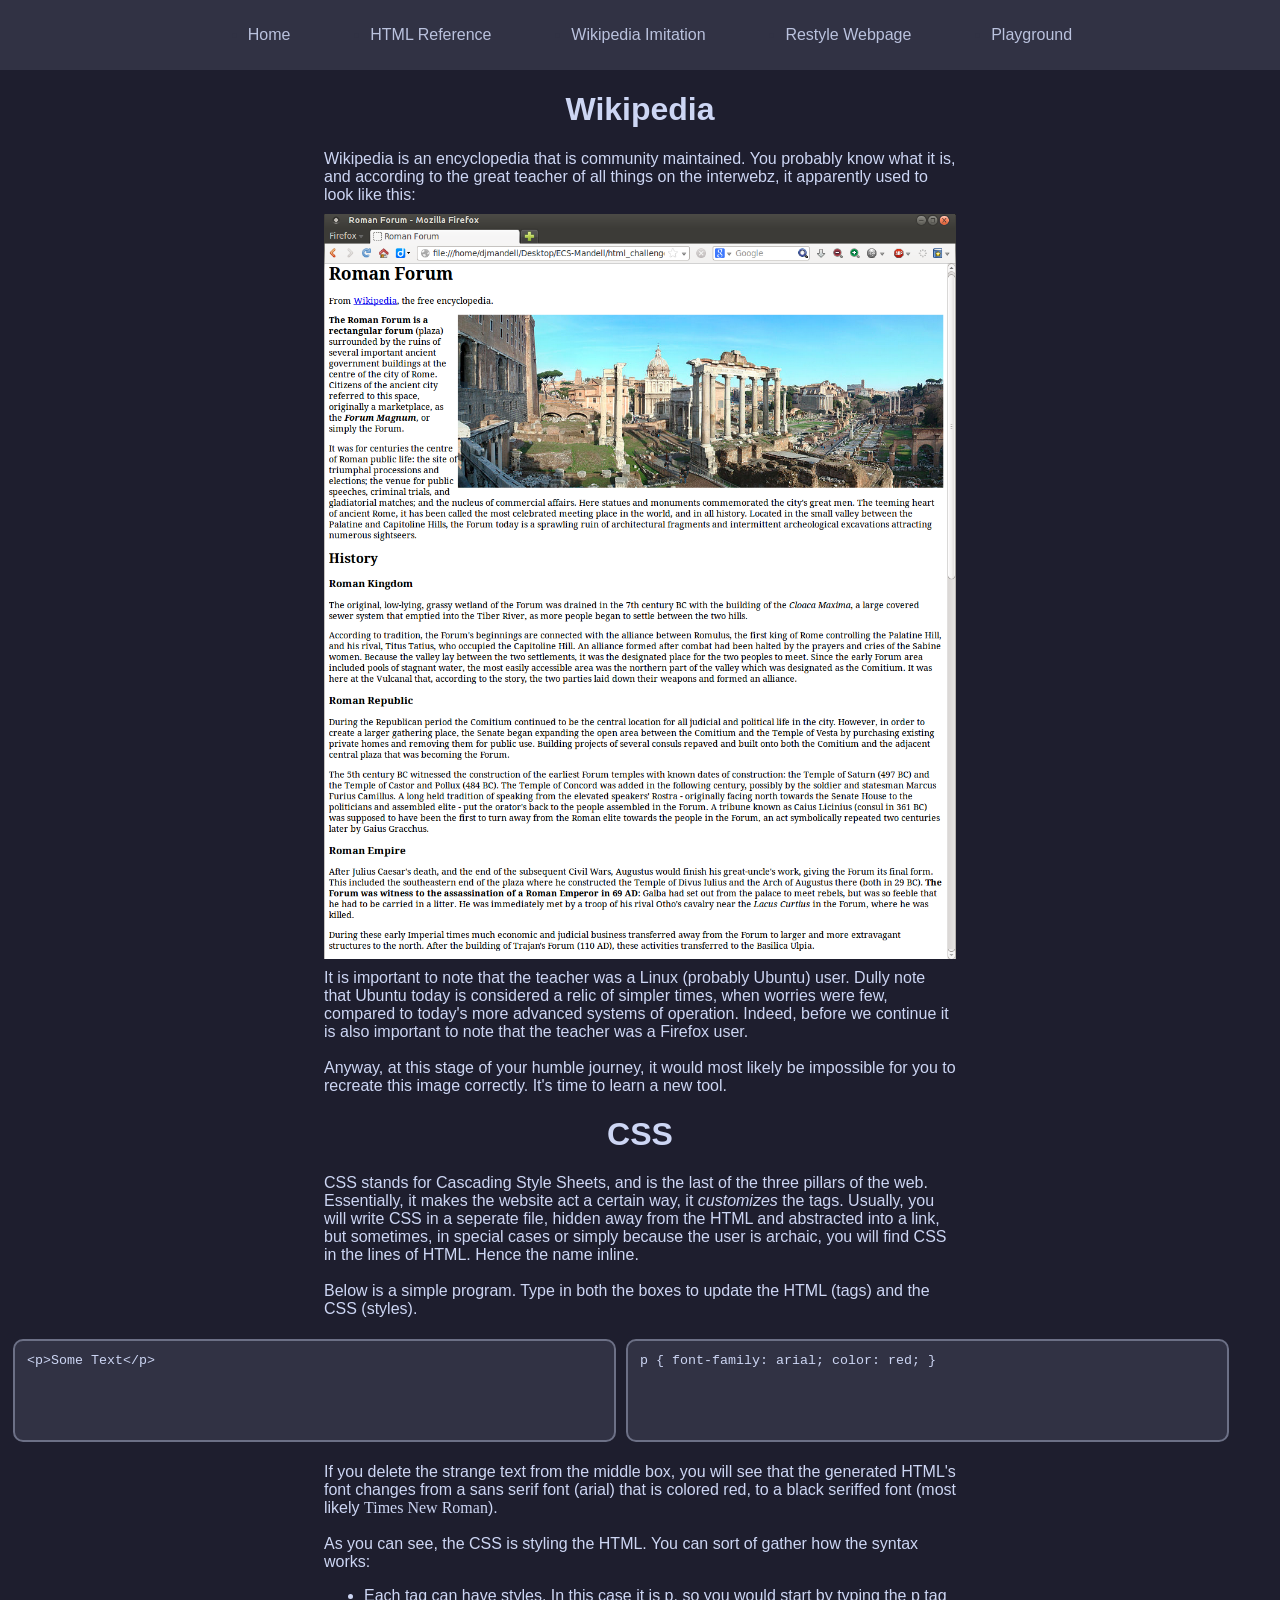
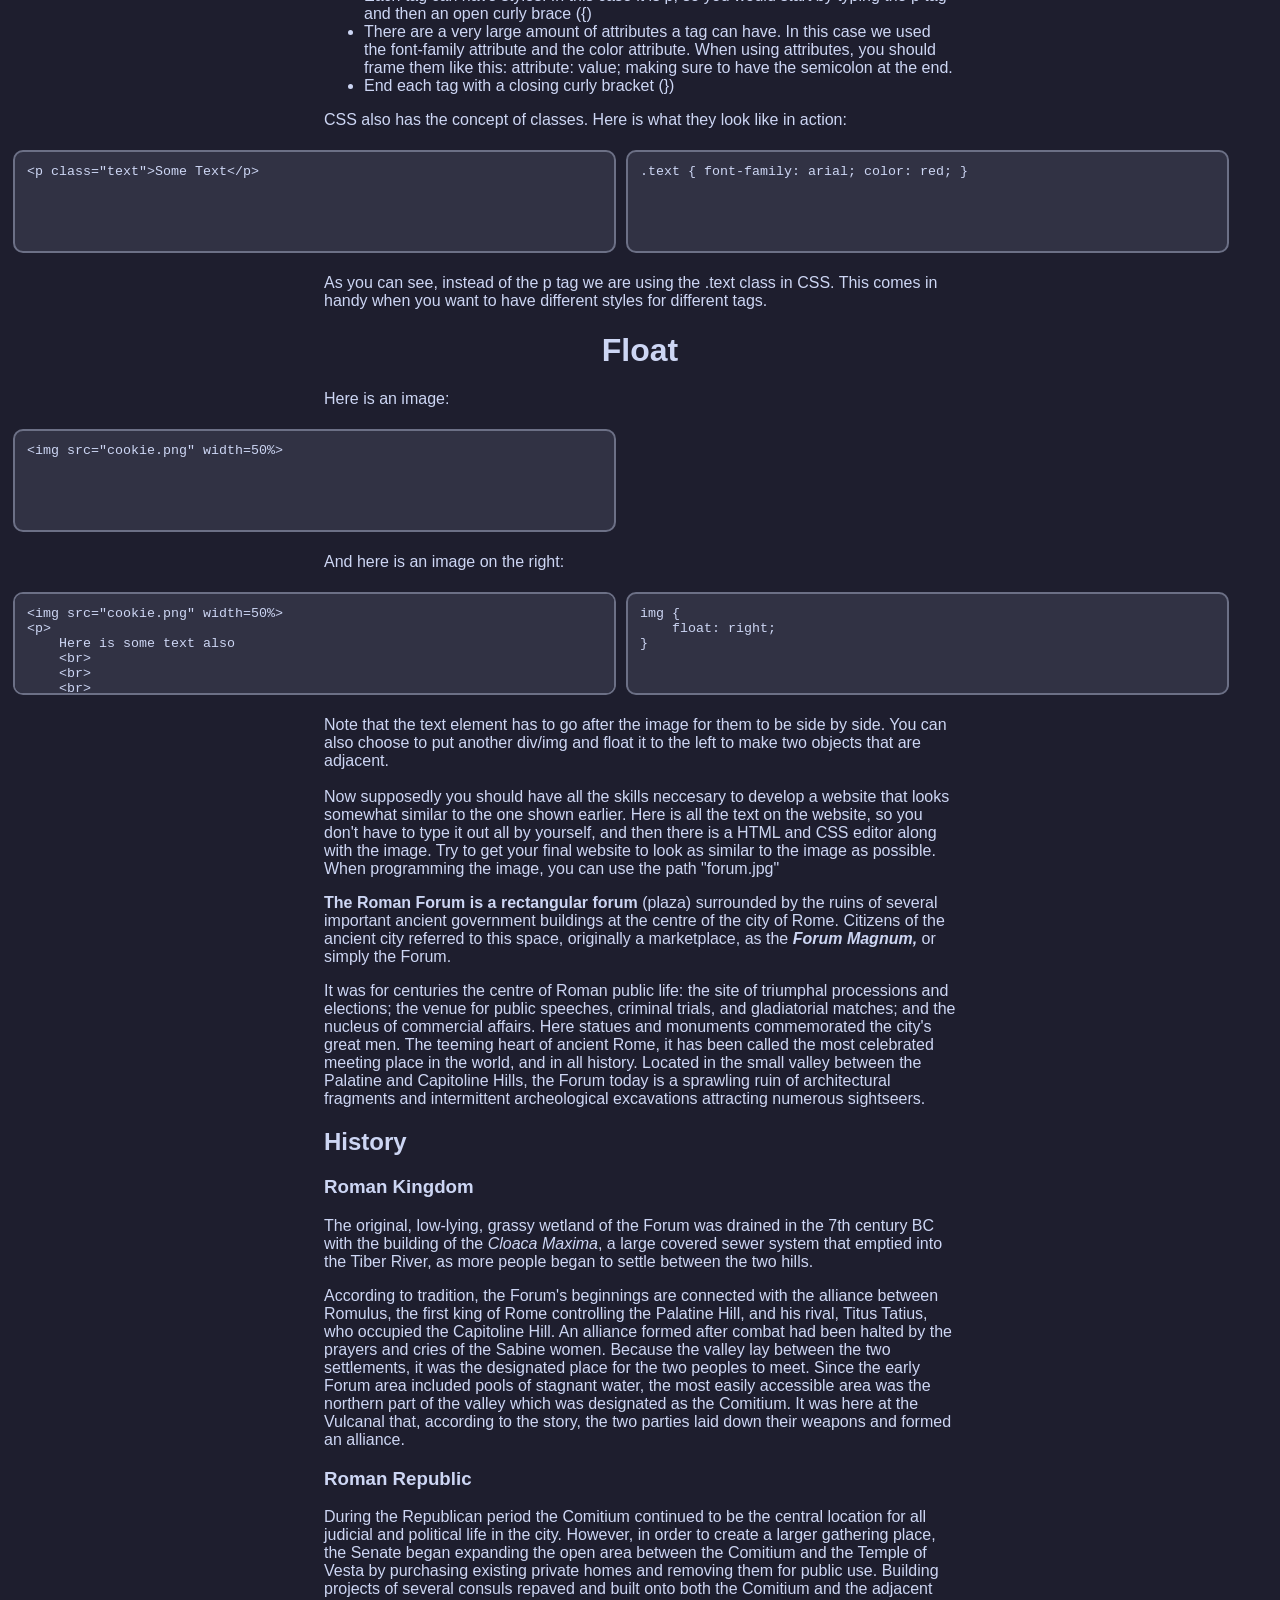
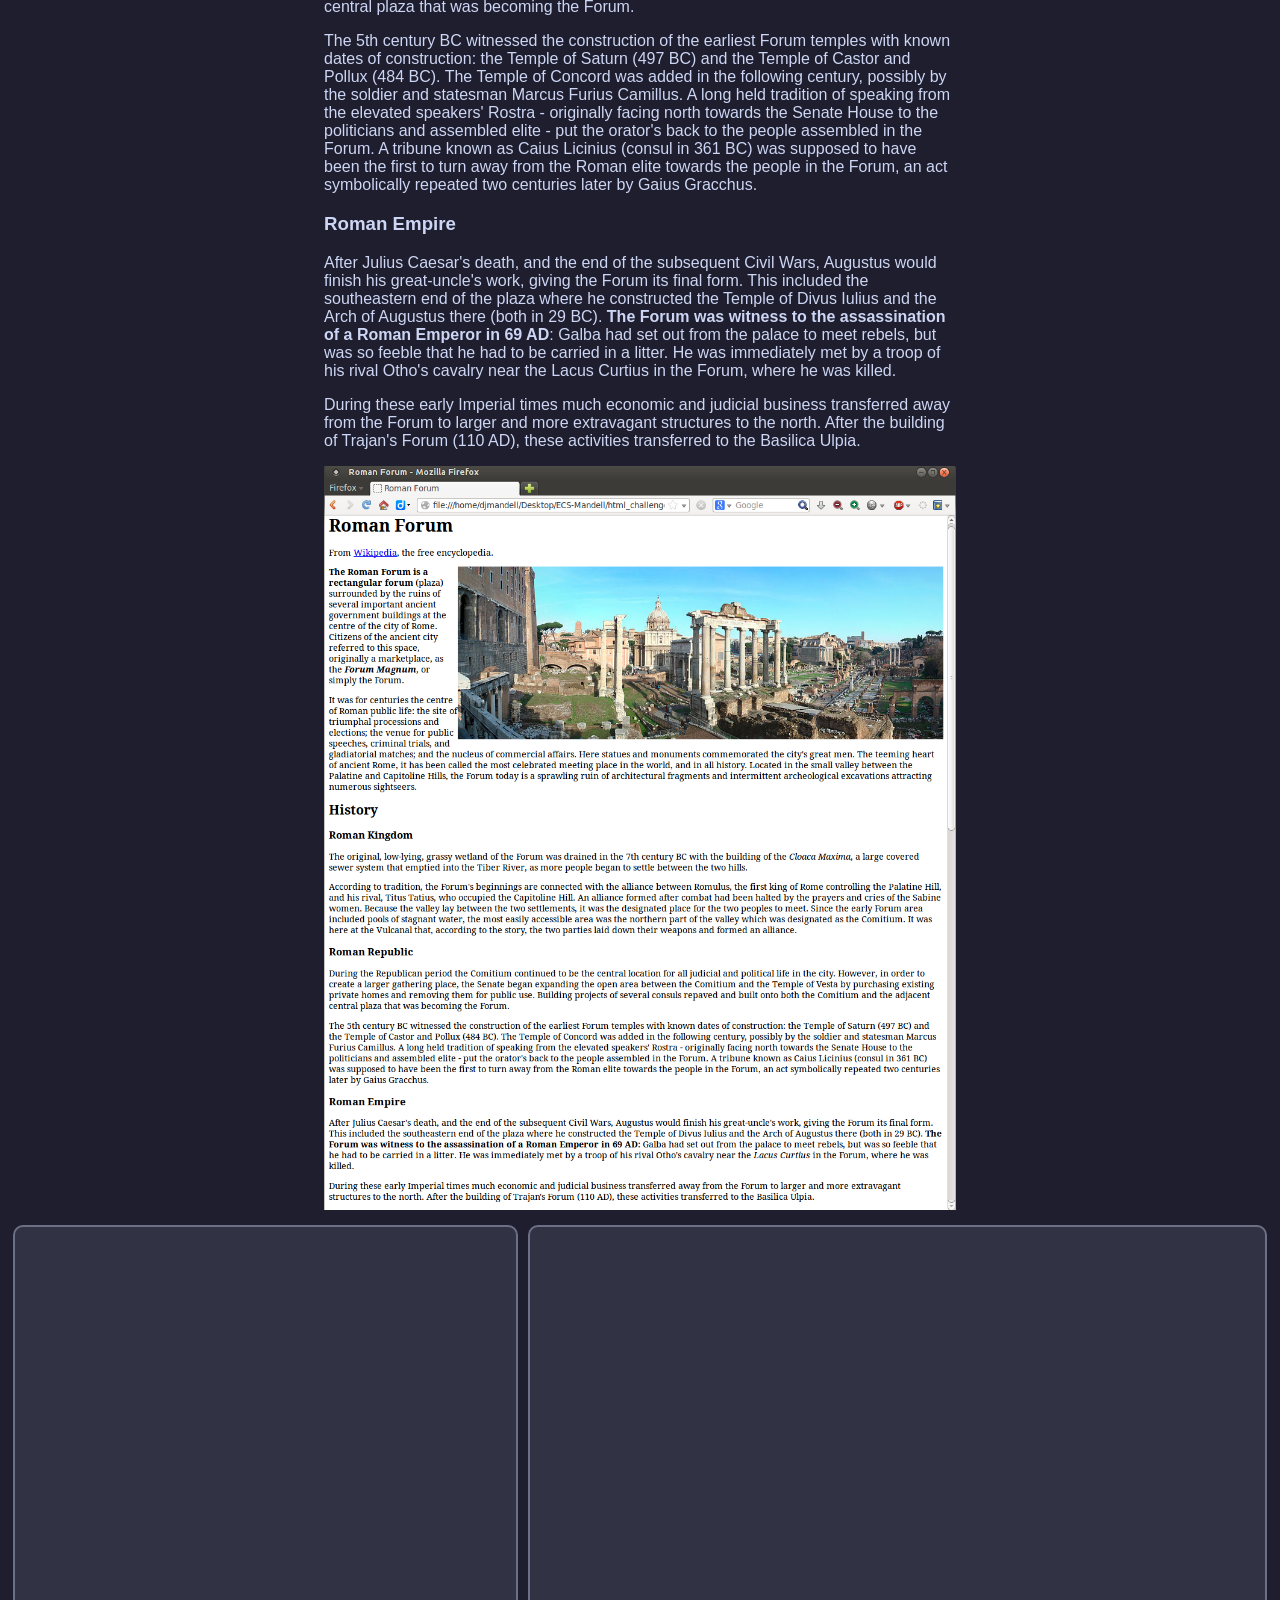
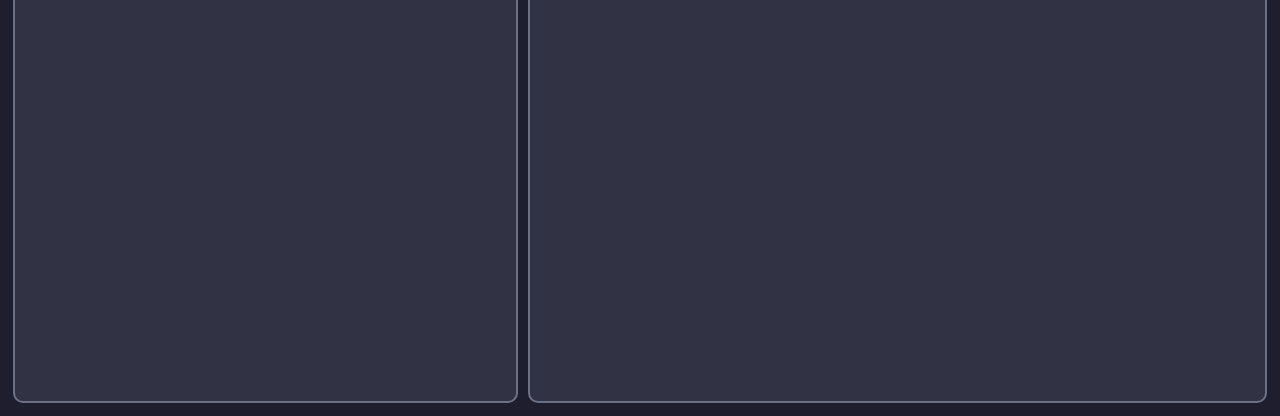
<file: 7_final_project/wikipedia_imitation/index.html>
<html>
    <head>
        <link rel="stylesheet" type="text/css" href="../style.css">
        <title>HTML Reference</title>
        <style id="custom-style"></style>
    </head>
    <body>
        <div class="nav">
            <ul>
                <li><a href="../">Home</a></li>
                <li><a href="../html_reference">HTML Reference</a></li>
                <li><a href="../wikipedia_imitation">Wikipedia Imitation</a></li>
                <li><a href="../restyle_webpage">Restyle Webpage</a></li>
                <li><a href="../playground">Playground</a></li>
            </ul>
        </div>
        <div class="contents">
            <h1>Wikipedia</h1>
            <p class="page_description">
                Wikipedia is an encyclopedia that is community maintained.
                You probably know what it is, and according to the great 
                teacher of all things on the interwebz, it apparently used
                to look like this:
                <br>
                <img class="roman-forum" src="image.png">
                It is important to note that the teacher was a Linux (probably
                Ubuntu) user. Dully note that Ubuntu today is considered a 
                relic of simpler times, when worries were few, compared to 
                today's more advanced systems of operation. Indeed, before 
                we continue it is also important to note that the teacher was
                a Firefox user. 
                <br>
                <br>
                Anyway, at this stage of your humble journey, it would most 
                likely be impossible for you to recreate this image correctly.
                It's time to learn a new tool.
            </p>
            <h1>CSS</h1>
            <p class="page_description">
                CSS stands for Cascading Style Sheets, and is the last of the 
                three pillars of the web. Essentially, it makes the website
                act a certain way, it <i>customizes</i> the tags. Usually, 
                you will write CSS in a seperate file, hidden away from the 
                HTML and abstracted into a link, but sometimes, in special 
                cases or simply because the user is archaic, you will find 
                CSS in the lines of HTML. Hence the name inline.
                <br>
                <br>
                Below is a simple program. Type in both the boxes to update
                the HTML (tags) and the CSS (styles).
            </p>
        </div>
        <div class="editor_container" id="code_editor">
            <textarea class="code_editor" id="textbox", rows="5" cols="70">&lt;p&gt;Some Text&lt;/p&gt;</textarea>
            <textarea class="code_editor" id="cssbox", rows="5" cols="70">p { font-family: arial; color: red; }</textarea>
            <div id="htmlhere"></div>
        </div>
        <div class="contents">
            <p class="page_description">
                If you delete the strange text from the middle box, you will
                see that the generated HTML's font changes from a sans serif 
                font (arial) that is colored red, to a black seriffed font
                (most likely 
                <span style="font-family: 'Times New Roman', Times, serif">Times New Roman</span>).
                <br>
                <br>
                As you can see, the CSS is styling the HTML. You can sort of 
                gather how the syntax works:
                <ul>
                    <li>Each tag can have styles. In this case it is p, so 
                        you would start by typing the p tag and then an open
                        curly brace ({)
                    </li>
                    <li>There are a very large amount of attributes a tag can
                        have. In this case we used the font-family attribute 
                        and the color attribute. When using attributes, you 
                        should frame them like this: attribute: value; making 
                        sure to have the semicolon at the end.
                    </li>
                    <li>End each tag with a closing curly bracket (})</li>
                </ul>
                CSS also has the concept of classes. Here is what they look
                like in action:
            </p>
        </div>
        <div class="editor_container" id="code_editor">
            <textarea class="code_editor" id="textbox", rows="5" cols="70">&lt;p class="text"&gt;Some Text&lt;/p&gt;</textarea>
            <textarea class="code_editor" id="cssbox", rows="5" cols="70">.text { font-family: arial; color: red; }</textarea>
            <div id="htmlhere"></div>
        </div>
        <div class="contents">
            <p class="page_description">
                As you can see, instead of the p tag we are using the .text 
                class in CSS. This comes in handy when you want to have 
                different styles for different tags. 
            </p>
            <h1>Float</h1>
            <p class="page_description">Here is an image:</p>
        </div>
        <div class="editor_container" id="code_editor">
            <textarea custom_css=" " class="code_editor" id="textbox", rows="5" cols="70">&lt;img src="cookie.png" width=50%&gt;</textarea>
            <div id="htmlhere"></div>
        </div>
        <div class="contents">
            <p class="page_description">And here is an image on the right:</p>
        </div>
        <div class="editor_container" id="code_editor">
            <textarea class="code_editor" id="textbox", rows="5" cols="70">
&lt;img src="cookie.png" width=50%&gt;
&lt;p&gt;
    Here is some text also
    &lt;br&gt;
    &lt;br&gt;
    &lt;br&gt;
    &lt;br&gt;
    that goes down far
&lt;/p&gt;</textarea>
            <textarea class="code_editor" id="cssbox", rows="5" cols="70">
img {
    float: right;
}</textarea>
            <div id="htmlhere"></div>
        </div>
        <div class="contents">
            <p class="page_description">
                Note that the text element has to go after 
                the image for them to be side by side. You
                can also choose to put another div/img and 
                float it to the left to make two objects 
                that are adjacent.
                <br>
                <br>
                Now supposedly you should have all the skills
                neccesary to develop a website that looks 
                somewhat similar to the one shown earlier. 
                Here is all the text on the website, so you
                don't have to type it out all by yourself,
                and then there is a HTML and CSS editor along
                with the image. Try to get your final website 
                to look as similar to the image as possible.
                When programming the image, you can use the 
                path "forum.jpg"
            </p>
            <p>
                <b>The Roman Forum is a rectangular forum</b> (plaza) surrounded by the ruins 
                of several important ancient government buildings at the centre of the city of Rome. 
                Citizens of the ancient city referred to this space, originally a marketplace, as the 
                <b><i>Forum Magnum,</i></b> or simply the Forum.
            </p>
            <p>
                It was for centuries the centre of Roman public life: the site of triumphal processions and 
                elections; the venue for public speeches, criminal trials, and 
                gladiatorial matches; and 
                the nucleus of commercial affairs. Here statues and monuments commemorated the city's great
                men. The teeming heart of ancient Rome, it has been called the most celebrated meeting place 
                in the world, and in all history. Located in the small valley between the Palatine and 
                Capitoline Hills, the Forum today is a sprawling ruin of architectural fragments and 
                intermittent archeological excavations attracting numerous sightseers.
            </p>
            <h2>History</h2>
            <h3>Roman Kingdom</h3>
            <p>
                The original, low-lying, grassy wetland of the Forum was drained in the 7th century BC with 
                the building of the <i>Cloaca Maxima</i>, a large covered sewer system that emptied into the Tiber 
                River, as more people began to settle between the two hills.
            </p>
            <p>
                According to tradition, the Forum's beginnings are connected with the alliance between Romulus, 
                the first king of Rome controlling the Palatine Hill, and his rival, Titus Tatius, who occupied 
                the Capitoline Hill. An alliance formed after combat had been halted by the prayers and cries 
                of the Sabine women. Because the valley lay between the two settlements, it was the designated 
                place for the two peoples to meet. Since the early Forum area included pools of stagnant water, 
                the most easily accessible area was the northern part of the valley which was designated as the 
                Comitium. It was here at the Vulcanal that, according to the story, the two parties laid down 
                their weapons and formed an alliance.
            </p>
            <h3>Roman Republic</h3>
            <p>
                During the Republican period the Comitium continued to be the central location for all judicial 
                and political life in the city. However, in order to create a larger gathering place, the Senate 
                began expanding the open area between the Comitium and the Temple of Vesta by purchasing existing 
                private homes and removing them for public use. Building projects of several consuls repaved and 
                built onto both the Comitium and the adjacent central plaza that was becoming the Forum.
            </p>
            <p>
                The 5th century BC witnessed the construction of the earliest Forum temples with known dates of 
                construction: the Temple of Saturn (497 BC) and the Temple of Castor and Pollux (484 BC). The 
                Temple of Concord was added in the following century, possibly by the soldier and statesman Marcus 
                Furius Camillus. A long held tradition of speaking from the elevated speakers' Rostra - originally 
                facing north towards the Senate House to the politicians and assembled elite - put the orator's 
                back to the people assembled in the Forum. A tribune known as Caius Licinius (consul in 361 BC) 
                was supposed to have been the first to turn away from the Roman elite towards the people in the 
                Forum, an act symbolically repeated two centuries later by Gaius Gracchus.
            </p>
            <h3>Roman Empire</h3>
            <p>
                After Julius Caesar's death, and the end of the subsequent Civil Wars, Augustus would finish his 
                great-uncle's work, giving the Forum its final form. This included the southeastern end of the 
                plaza where he constructed the Temple of Divus Iulius and the Arch of Augustus there (both in 
                29 BC). <b>The Forum was witness to the assassination of a Roman Emperor in 69 AD</b>: 
                Galba had set 
                out from the palace to meet rebels, but was so feeble that he had to be carried in a litter. He 
                was immediately met by a troop of his rival Otho's cavalry near the Lacus Curtius in the Forum, 
                where he was killed.
            </p>
            <p>
                During these early Imperial times much economic and judicial business transferred away from 
                the Forum to larger and more extravagant structures to the north. After the building of Trajan's 
                Forum (110 AD), these activities transferred to the Basilica Ulpia.
            </p>
            <img class="roman-forum" src="image.png">
        </div>
        <div class="editor_container" id="code_editor">
            <textarea class="code_editor" id="cssbox", rows="50" cols="80"></textarea>
            <textarea class="code_editor" id="textbox", rows="10" cols="120"></textarea>
            <div id="htmlhere"></div>
        </div>
        <script src="../script.js"></script>
    </body>
</html>
</file>
<file: style.css>
body {
    background-color: rgb(30, 30, 46);
    color: rgb(205, 214, 244);
    font-family: 'Segoe UI', Tahoma, Geneva, Verdana, sans-serif;
}

a {
    color: rgb(137, 180, 250);
}

.content-container {
    display: flex;
    justify-content: center;
    
}

.content {
    background-color: rgb(24, 24, 37);
    margin-top: 5%;
    width: 90%;
    padding: 30px;

    border-radius: 10px;
    border-style: solid;
    border-color: rgb(108, 112, 134);
    border-width: 1px;
}

.project {
    background-color: rgb(49, 50, 68);
    color: rgb(205, 214, 244);
    text-decoration: none;

    padding: 30px;
    width: 20%;
    aspect-ratio: 1 / 1;
    margin: 10px;
    border-radius: 10px;
    display: block;
}

.projects-container {
    text-align: center;
    display: flex;
    flex-shrink: 1 1 200px;
    justify-content: center;
}
</file>
<file: 1_html_reference/style.css>
body {
    background-color: rgb(36, 39, 58);
    font-family: "Inter", sans-serif;
    margin-left: 25%;
    margin-right: 25%;
    margin-top: 10%;
}

p {
    color: rgb(202, 211, 245);
}

li {
    color: rgb(202, 211, 245);
}

h1 {
    color: rgb(202, 211, 245);
}

h2 {
    color: rgb(165, 173, 203);
}

h3 {
    color: rgb(165, 173, 203);
}

a {
    color: rgb(138, 173, 244);
}

img {
    animation: rotation 5s infinite linear;
}

.background-rect {
    width: 100%;
    height: 100%;
    background-color: rgb(30, 32, 48);
    z-index: -1;
    padding: 10%;
    justify-content: center;
}

*::selection {
    background-color: rgb(147, 154, 183);
    color: #000;
}

@import url('https://fonts.googleapis.com/css2?family=Inter:ital,opsz,wght@0,14..32,100..900;1,14..32,100..900&display=swap');

@keyframes rotation {
  from {
    transform: rotate(0deg);
  }
  to {
    transform: rotate(359deg);
  }
}
</file>
<file: 2_wikipedia_imitation/style.css>
.forum-image {
    float: right;
    width: 80%;
    max-height: 300px;
    object-fit: cover;
    padding-bottom: 10px;
}

body {
    font-family: 'Times New Roman', Times, serif;
    font-size: 17px;
}
</file>
<file: 3_restyle_webpage/style.css>
body {
    font-family: Arial, Helvetica, sans-serif;
    background-color: rgb(48, 52, 70);
    color: rgb(198, 208, 245);
}

h1 {
    text-align: center;
}

h2 {
    text-align: center;
}

h3 {
    text-align: center;
}

a {
    color: rgb(140, 170, 238)	;
}

img {
    border-radius: 10px;
    display: block;
    margin-left: auto;
    margin-right: auto;
    width: 50%;
}

.content {
    background-color: rgb(35, 38, 52);
    margin-left: 200px;
    margin-right: 200px;
    padding-left: 50px;
    padding-right: 50px;

    border-style: solid;
    border-color: rgb(186, 187, 241);
    border-width: 1px;
    border-radius: 10px;
    
    
    box-shadow: 0px 0px 10px 5px rgba(0, 0, 0, 0.15);
}

.image-box {
    background-color: rgb(65, 69, 89);
    margin-left: 150px;
    margin-right: 150px;
}

.caption {
    text-align: center;
    font-style: italic;
    color: rgb(165, 173, 206);
    margin-top: 5px;
}
</file>
<file: 6_navigation_bar/style.css>
body {
    font-family: Arial, Helvetica, sans-serif;
}

.nav {
    background-color: black;
    padding-top: 10px;
    padding-bottom: 10px;
    margin-left: -8px;
    margin-right: -8px;
    margin-top: -8px;
}

.nav a {
    text-decoration: none;
    color: white;
}

.nav a:hover {
    text-decoration: underline;
    color: limegreen;
}

.nav > ul {
    display: flex;
    justify-content: space-evenly;
    margin-left: 20%;
    margin-right: 20%
}
</file>
<file: 7_final_project/style.css>
body {
    font-family: Arial, Helvetica, sans-serif;
    background-color: #1e1e2e;
    color: #cdd6f4;
}

h1 {
    text-align: center;
}
.pagelink_row {
    display: flex;
    justify-content: center;
}

.pagelink_row > a > h3{
    text-align: center;
}

.pagelink_row > a {
    background-color: #313244;
    color: #bac2de;
    text-decoration: none;

    padding: 30px;
    width: 200px;
    aspect-ratio: 1 / 1;
    margin: 20px;
    display: block;
}

.nav {
    background-color: #313244;
    padding-top: 10px;
    padding-bottom: 10px;
    margin-left: -8px;
    margin-right: -8px;
    margin-top: -8px;
}

.nav a {
    text-decoration: none;
    color: #bac2de;
}

.nav a:hover {
    text-decoration: underline;
    color: #89dceb;
}

.nav > ul {
    display: flex;
    justify-content: space-evenly;
    margin-left: 10%;
    margin-right: 10%
}

.nav > ul > li {
    color: #313244;
}

.code_editor {
    tab-size: 4;
    border-radius: 10px;
    border: 2px solid #6c7086;
    background-color: #313244;
    resize: none;
    color: #cdd6f4;
    padding: 12px;
    scrollbar-color: #45475a #7f849c;
    margin: 5px;
}

.contents {
    margin-left: 25%;
    margin-right: 25%;
    justify-content: center;
}

.editor_container {
    display: flex;
}

.mono {
    font-family: monospace;
    background-color: rgb(39, 39, 39);
    border-radius: 6px;
    padding: 3px;
}

.codebox {
    font-family: monospace;
    background-color: rgb(39, 39, 39);
    border-radius: 6px;
    padding: 10px;
}

.roman-forum {
    max-width: 100%;
    height: auto;
    display: block;
    margin-top: 10px;
    margin-bottom: 10px;
}
</file>
